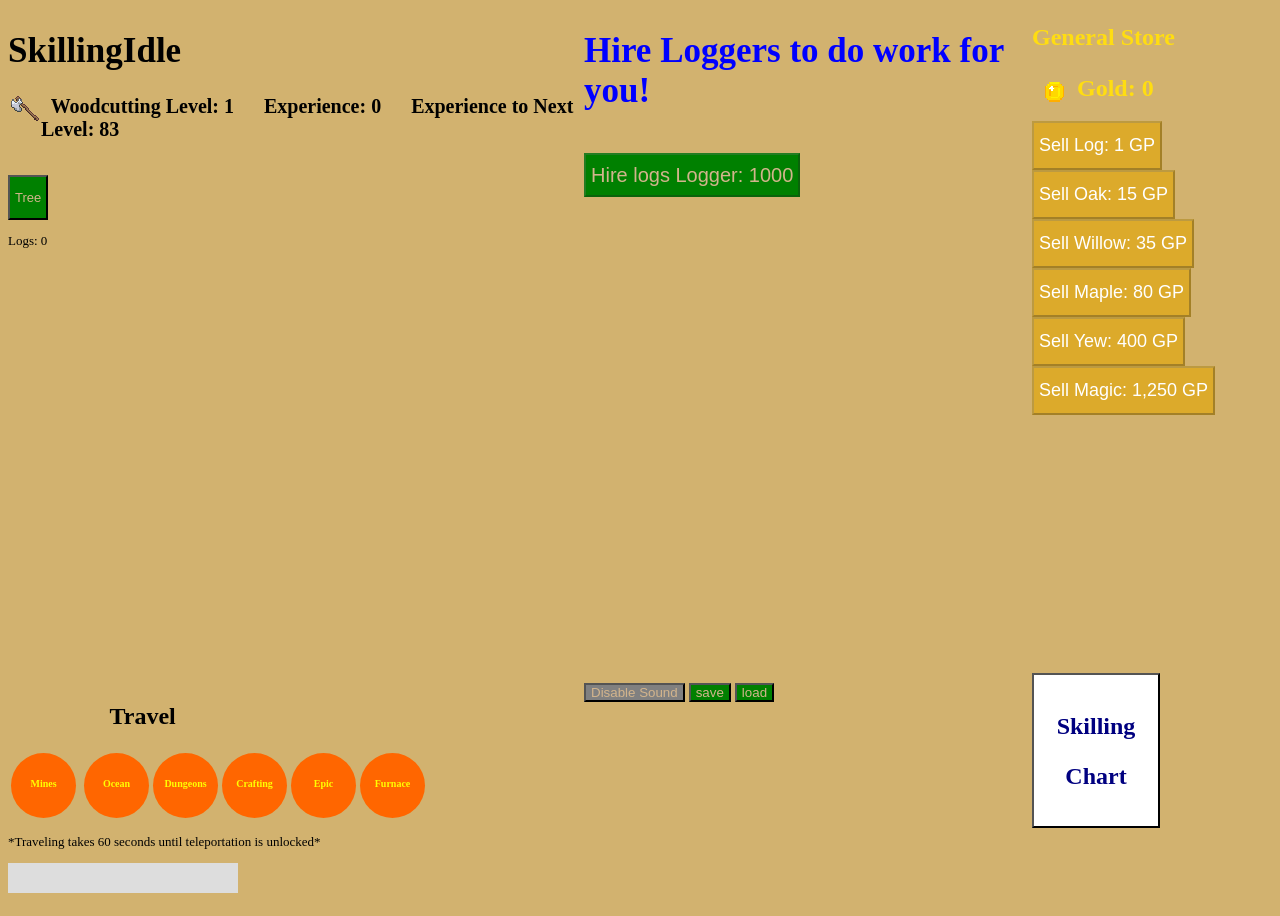
<file: index.html>
<!--Credit to "irmirx" on opengameart.org for coin-->
<!--Credit to "Fabzy" on opengameart.org for weapons/tools-->
<!--Credit to "Jagex" on Runescape.com for background music "Background"-->
<html>
<title>
SkillingIdle
</title>
<script type="text/javascript" src="main.js"></script>
<link rel="stylesheet" type="text/css" href="stylesheet.css" />

<body onload = "start()">
<canvas id="gameCanvas" style="display:none"></canvas>
	<div class="wrapperTop" style="display:block" id="Woodcutting">
		<div class="main-content">
			<h1>SkillingIdle</h1>
			<img src="assets/hatchet.png" style="float:left"/><h2><div id = "woodcutExp"></div></h2><br>
			<button id="treeButton" onclick="logIndex = 0; getLogs(logIndex);"><p>Tree</p></button>
			<p id = "logs">Logs: 0</p>
			<button id="oakButton" style="display:none" onclick="logIndex = 1; getLogs(logIndex);"><p>Oak</p></button>
			<p id = "oak" style="display:none"></p>
			<button id="willowButton" style="display:none" onclick="logIndex = 2; getLogs(logIndex);"><p>Willow</p></button>
			<p id = "willow" style="display:none"></p>
			<button id="mapleButton" style="display:none" onclick="logIndex = 3; getLogs(logIndex);"><p>Maple</p></button>
			<p id = "maple" style="display:none"></p>
			<button id="yewButton" style="display:none" onclick="logIndex = 4; getLogs(logIndex);"><p>Yew</p></button>
			<p id = "yew" style="display:none"></p>
			<button id="magicButton" style="display:none" onclick="logIndex = 5; getLogs(logIndex);"><p>Magic</p></button>
			<p id = "magicTree" style="display:none"></p>
		</div>
		<div class="aside">
			<h1 class = "customH2">Hire Loggers to do work for you!</h1>
			<br>
			<button class="button2 p2" id = "loggerButton" disabled="true" onclick="logIndex = 0; hireLogger(logIndex);"></button>
			<button class="button2 p2" id = "oakLoggerButton" style="display:none" onclick="logIndex = 1; hireLogger(logIndex);"></button>
			<button class="button2 p2" id = "willowLoggerButton" style="display:none" onclick="logIndex = 2; hireLogger(logIndex);"></button>
			<button class="button2 p2" id = "mapleLoggerButton" style="display:none" onclick="logIndex = 3; hireLogger(logIndex);"></button>
			<button class="button2 p2" id = "yewLoggerButton" style="display:none" onclick="logIndex = 4; hireLogger(logIndex);"></button>
			<button class="button2 p2" id = "magicLoggerButton" style="display:none" onclick="logIndex = 5; hireLogger(logIndex);"></button>
		</div>
		<div class="farther">
			<h1 class="customH3">General Store<h1>
			<div>
			<img src="assets/smallCoin.gif" style="float:left"/><h2 class="customH3" id = "golden"></h2>
			</div>
			<button class="button3 p3" id = "sellLogButton" disabled="true" onclick="logIndex = 0; sellLog(logIndex);">Sell Log: 1 GP</button>
			<br>
			<button class="button3 p3" id = "sellOakButton" disabled="true" onclick="logIndex = 1; sellLog(logIndex);">Sell Oak: 15 GP</button>
			<br>
			<button class="button3 p3" id = "sellWillowButton" disabled="true" onclick="logIndex = 2; sellLog(logIndex);">Sell Willow: 35 GP</button>
			<br>
			<button class="button3 p3" id = "sellMapleButton" disabled="true" onclick="logIndex = 3; sellLog(logIndex);">Sell Maple: 80 GP</button>
			<br>
			<button class="button3 p3" id = "sellYewButton" disabled="true" onclick="logIndex = 4; sellLog(logIndex);;">Sell Yew: 400 GP</button>
			<br>
			<button class="button3 p3" id = "sellMagicButton" disabled="true" onclick="logIndex = 5; sellLog(logIndex);;">Sell Magic: 1,250 GP</button>
		</div>
	</div>
	
	<div class="wrapperTop" style="display:none" id="Mining">
		<div class="main-content">
			<h1>SkillingIdle</h1>
			<img src="assets/pickaxe.png" style="float:left"/><h2><div id="miningExp"></div></h2><br>
			<button style="background-color:cyan; color:grey" id="copperButton" onclick="getOre(0);"><p>Copper</p></button>
			<p id="copper">Copper: 0</p>
			<button style="background-color:cyan; color:grey" id="tinButton" onclick="getOre(1);"><p>Tin</p></button>
			<p id="tin">Tin: 0</p>
			<button id="ironButton" style="display:none; background-color:cyan; color:grey" onclick="getOre(2);"><p>Iron</p></button>
			<p id = "iron" style="display:none"></p>
			<button id="coalButton" style="display:none; background-color:cyan; color:grey" onclick="getOre(3);"><p>Coal</p></button>
			<p id = "coal" style="display:none"></p>
			<button id="mithrilButton" style="display:none; background-color:cyan; color:grey" onclick="getOre(4);"><p>Mithril</p></button>
			<p id = "mithril" style="display:none"></p>
			<button id="adamantButton" style="display:none; background-color:cyan; color:grey" onclick="getOre(5);"><p>Adamantite</p></button>
			<p id = "adamant" style="display:none"></p>
			<button id="runeButton" style="display:none; background-color:cyan; color:grey" onclick="getOre(6);"><p>Runite</p></button>
			<p id = "rune" style="display:none"></p>
		</div>
		<div class="aside">
			<h1 class = "customH2">Hire Miners to do work for you!</h1>
			<br>
			<button class="button2 p2" id = "copperMinerButton" style="background-color: cyan" disabled="true" onclick="hireMiner(0);"></button><br>
			<button class="button2 p2" id = "tinMinerButton" style="background-color: cyan" disabled="true" onclick="hireMiner(1);"></button>
			<button class="button2 p2" id = "ironMinerButton" disabled="true" style="display:none; background-color: cyan" onclick="hireMiner(2);"></button>
			<button class="button2 p2" id = "coalMinerButton" disabled="true" style="display:none; background-color: cyan" onclick="hireMiner(3);"></button>
			<button class="button2 p2" id = "mithrilMinerButton" disabled="true" style="display:none; background-color: cyan" onclick="hireMiner(4);"></button>
			<button class="button2 p2" id = "adamantMinerButton" disabled="true" style="display:none; background-color: cyan" onclick="hireMiner(5);"></button>
			<button class="button2 p2" id = "runeMinerButton" disabled="true" style="display:none; background-color: cyan" onclick="hireMiner(6);"></button>
		</div>
		<div class="farther">
			<h1 class="customH3">General Store<h1>
			<div>
			<img src="assets/smallCoin.gif" style="float:left"/><h2 class="customH3" id = "golden2"></h2>
			</div>
			<button class="button3 p3" id = "sellCopperButton" disabled="true" onclick="sellOre(0);">Sell Copper: 1 GP</button>
			<br>
			<button class="button3 p3" id = "sellTinButton" disabled="true" onclick="sellOre(1);">Sell Tin: 1 GP</button>
			<br>
			<button class="button3 p3" id = "sellIronButton" disabled="true" onclick="sellOre(2);">Sell Iron: 20 GP</button>
			<br>
			<button class="button3 p3" id = "sellCoalButton" disabled="true" onclick="sellOre(3);">Sell Coal: 100 GP</button>
			<br>
			<button class="button3 p3" id = "sellMithrilButton" disabled="true" onclick="sellOre(4);">Sell Mithril: 550 GP</button>
			<br>
			<button class="button3 p3" id = "sellAdamantiteButton" disabled="true" onclick="sellOre(5);">Sell Adamantite: 1,450 GP</button>
			<br>
			<button class="button3 p3" id = "sellRuniteButton" disabled="true" onclick="sellOre(6);">Sell Runite: 12,000 GP</button>
		</div>
	</div>


	<div class="furnace; wrapperTop" style="display:none" id="Smelting">
		<div class="main-content">
			<h1>SkillingIdle</h1>
			<img src="assets/fishing_rod.png" style="float:left"/><h2><div id="smithingExp"></div></h2><br>
			<button style="background-color:grey; color:gold" id="bronzeBarButton" onclick="getBar(0);"><p>Bronze Bar</p></button>
			<p id="bronzeBar">Bronze Bar: 0</p>
			<button style="background-color:grey; color:gold; display:none" id="ironBarButton" onclick="getBar(1);"><p>Iron Bar</p></button>
			<p id="ironBar" style="display:none">Iron Bar: 0</p>
			<button style="background-color:grey; color:gold; display:none" id="steelBarButton" onclick="getBar(2);"><p>Steel Bar</p></button>
			<p id="steelBar" style="display:none">Steel Bar: 0</p>
			<button style="background-color:grey; color:gold; display:none" id="mithrilBarButton" onclick="getBar(3);"><p>Mithril Bar</p></button>
			<p id="mithrilBar" style="display:none">Mithril Bar: 0</p>
			<button style="background-color:grey; color:gold; display:none" id="adamantBarButton" onclick="getBar(4);"><p>Adamant Bar</p></button>
			<p id="adamantBar" style="display:none">Adamant Bar: 0</p>
			<button style="background-color:grey; color:gold; display:none" id="runeBarButton" onclick="getBar(5);"><p>Rune Bar</p></button>
			<p id="runeBar" style="display:none">Rune Bar: 0</p>
		</div>
		<div class="aside">
		</div>
		<div class="farther">
			<h1 class="customH3">General Store<h1>
			<div>
			<img src="assets/smallCoin.gif" style="float:left"/><h2 class="customH3" id = "golden4"></h2>
			</div>
			<button class="button3 p3" id = "sellBronzeBarButton" disabled="true" onclick="sellBar(0);">Sell Bronze Bar: 15 GP</button>
			<br>
			<button class="button3 p3" id = "sellIronBarButton" disabled="true" onclick="sellBar(1);">Sell Iron Bar: 150 GP</button>
			<br>
			<button class="button3 p3" id = "sellSteelBarButton" disabled="true" onclick="sellBar(2);">Sell Steel Bar: 400 GP</button>
			<br>
			<button class="button3 p3" id = "sellMithrilBarButton" disabled="true" onclick="sellBar(3);">Sell Mithril Bar: 1350 GP</button>
			<br>
			<button class="button3 p3" id = "sellAdamantBarButton" disabled="true" onclick="sellBar(4);">Sell Adamant Bar: 3500 GP</button>
			<br>
			<button class="button3 p3" id = "sellRuneBarButton" disabled="true" onclick="sellBar(5);">Sell Rune Bar: 11500 GP</button>
		</div>
	</div>

	<div class="wrapperTop" style="display:none" id="Fishing">
		<div class="main-content">
			<h1>SkillingIdle</h1>
			<img src="assets/fishing_rod.png" style="float:left"/><h2><div id="fishingExp"></div></h2><br>
			<button style="background-color:white; color:grey" id="shrimpButton" onclick="getShrimp();"><p>Shrimp</p></button>
			<p id="shrimp">Shrimp: 0</p>
			<button style="background-color:white; color:grey; display:none" id="troutButton" onclick="getTrout();"><p>Trout</p></button>
			<p id="trout" style="display:none"></p>
			<button style="background-color:white; color:grey; display:none" id="salmonButton" onclick="getSalmon();"><p>Salmon</p></button>
			<p id="salmon" style="display:none"></p>
			<button style="background-color:white; color:grey; display:none" id="tunaButton" onclick="getTuna();"><p>Tuna</p></button>
			<p id="tuna" style="display:none"></p>
			<button style="background-color:white; color:grey; display:none" id="lobsterButton" onclick="getLobster();"><p>Lobster</p></button>
			<p id="lobster" style="display:none"></p>
			<button style="background-color:white; color:grey; display:none" id="swordfishButton" onclick="getSwordfish();"><p>Swordfish</p></button>
			<p id="swordfish" style="display:none"></p>
			<button style="background-color:white; color:grey; display:none" id="sharkButton" onclick="getShark();"><p>Shark</p></button>
			<p id="shark" style="display:none"></p>
		</div>
		<div class="aside">
			<h1 class="customH2">Hire Fishermen to work for you!</h1>
			<br>
			<button class="button2 p2" id = "shrimpFishermanButton" style="background-color: white" disabled="true" onclick="hireShrimpFisherman();"></button>
			<button class="button2 p2" id = "troutFishermanButton" style="background-color: white; display:none" disabled="true" onclick="hireTroutFisherman();"></button>
			<button class="button2 p2" id = "salmonFishermanButton" style="background-color: white; display:none" disabled="true" onclick="hireSalmonFisherman();"></button>
			<button class="button2 p2" id = "tunaFishermanButton" style="background-color: white; display:none" disabled="true" onclick="hireTunaFisherman();"></button>
			<button class="button2 p2" id = "lobsterFishermanButton" style="background-color: white; display:none" disabled="true" onclick="hireLobsterFisherman();"></button>
			<button class="button2 p2" id = "swordfishFishermanButton" style="background-color: white; display:none" disabled="true" onclick="hireSwordfishFisherman();"></button>
			<button class="button2 p2" id = "sharkFishermanButton" style="background-color: white; display:none" disabled="true" onclick="hireSharkFisherman();"></button>
		</div>
		<div class="farther">
			<h1 class="customH3">General Store<h1>
			<div>
			<img src="assets/smallCoin.gif" style="float:left"/><h2 class="customH3" id="golden3"></h2>
			</div>
			<button class="button3 p3" id = "sellShrimpButton" disabled="true" onclick="sellShrimp();">Sell Shrimp: 1 GP</button>
			<br>
			<button class="button3 p3" id = "sellTroutButton" disabled="true" onclick="sellTrout();">Sell Trout: 10 GP</button>
			<br>
			<button class="button3 p3" id = "sellSalmonButton" disabled="true" onclick="sellSalmon();">Sell Salmon: 20 GP</button>
			<br>
			<button class="button3 p3" id = "sellTunaButton" disabled="true" onclick="sellTuna();">Sell Tuna: 70 GP</button>
			<br>
			<button class="button3 p3" id = "sellLobsterButton" disabled="true" onclick="sellLobster();">Sell Lobster: 120 GP</button>
			<br>
			<button class="button3 p3" id = "sellSwordfishButton" disabled="true" onclick="sellSwordfish();">Sell Swordfish: 280 GP</button>
			<br>
			<button class="button3 p3" id = "sellSharkButton" disabled="true" onclick="sellShark();">Sell Shark: 500 GP</button>
		</div>
	</div>
	
	<div class="wrapperTop" style="display:none" id="Combat">
		<div class="main-content">
			<h1>SkillingIdle</h1>
			<img src="assets/test.gif" style="float:left"/><h4><div id="combatExp" style="float:left"></div></h4><br><br>
			<h4 style="color: yellow; float:left" id="enemyHp"></h4><h4 style="color: blue" id="health"></h4>
			<h4><div id="attackExp"></div></h4>
			<button style="background-color: red; color: black" font="24px" id="attackButton" disabled="true" onclick="setAttack(); attackEnemy();"><p>Attack</p></button>
			<h4><div id="strengthExp"></div></h4>
			<button style="background-color: green; color: red" id="strengthButton" disabled="true" onclick="setStrength(); attackEnemy();"><p>Strength</p></button>
			<h4><div id="defenseExp"></div></h4>
			<button style="background-color: blue; color: white" id="defenseButton" disabled="true" onclick="setDefense(); attackEnemy();"><p>Defense</p></button>
			<h4><div id="magicExp"></div></h4>
			<button style="background-color: purple; color: white" font="24px" id="magicAttackButton" disabled="true"><p>Magic</p></button><br><br><br>
			<button style="background-color: brown; color: gold" font="24px" id="itemButton" disabled="true"><p>Use Item</p></button><br><br>
			<div id="enemyText"></div>
			<div id="combatText"></div>
		</div>
		<div class ="aside">
			<h1 class="customH2">Choose What you wish to fight!</h1>
			<br>
			<button class="button2 p2" id="goblinButton" style="background-color: black; color: white" onclick="fightGoblin()">Goblin</button><br>
			<button class="button2 p2" id="skeletonButton" style="background-color: black; color: white" onclick="fightSkeleton()">Skeleton</button><br>
			<button class="button2 p2" id="giantButton" style="background-color: black; color: white" onclick="fightGiant()">Giant</button><br>
			<button class="button2 p2" id="ghostButton" style="background-color: black; color: white" onclick="fightGhost()">Ghost</button><br>
			<button class="button2 p2" id="demonButton" style="background-color: black; color: white" onclick="fightDemon()">Demon</button><br>
			<button class="button2 p2" id="hellhoundButton" style="background-color: black; color: white" onclick="fightHellhound()">Hellhound</button><br>
			<button class="button2 p2" id="dragonButton" style="background-color: black; color: white" onclick="fightDragon()">Dragon</button><br>
		</div>
		<div class="farther">
			<h1 class="customH3">Magic Training<h1>
			<p id="swordEquipped">Sword: Nothing</p>
			<p id="shieldEquipped">Shield: Nothing</p>
			<p id="platebodyEquipped">Platebody: Nothing</p>
			<p id="platelegsEquipped">Platelegs: Nothing</p>
			<p id="amuletEquipped">Amulet: Nothing</p>
		</div>
	</div>
	
	<div class="wrapperCrafting" style="display:none" id="Crafting">
		<div class="main-content; width=100%">
			<h1>SkillingIdle</h1>
			<img src="assets/fishing_rod.png" style="float:left"/><h2><div id="craftingExp"></div></h2><br>
			
		</div>
		<div class="wrapperCrafts">
			<h4>&nbsp; Woodcutting Axes</h4>
			<button class="craftingButtons" id="BronzeAxe" onclick="smithAxe(this)"><p>Bronze Axe</p></button><br>
			<button class="craftingButtons" id="IronAxe" onclick="smithAxe(this)"><p>Iron Axe</p></button><br>
			<button class="craftingButtons" id="SteelAxe"onclick="smithAxe(this)"><p>Steel Axe</p></button><br>
			<button class="craftingButtons" id="MithrilAxe" onclick="smithAxe(this)"><p>Mithril Axe</p></button><br>
			<button class="craftingButtons" id="AdamantAxe" onclick="smithAxe(this)"><p>Adamant Axe</p></button><br>
			<button class="craftingButtons" id="RuneAxe" onclick="smithAxe(this)"><p>Rune Axe</p></button><br>
			<div id="AxeText"></div>
			<h4>&nbsp;&nbsp; Sapphire Jewlery</h4>
			<button class="craftingButtons" id="SapphireRing" onclick="craftSapphireJewlery(this)"><p>Sapphire Ring</p></button><br>
			<button class="craftingButtons" id="SapphireNecklace" onclick="craftSapphireJewlery(this)"><p>Sapphire Necklace</p></button><br>
			<button class="craftingButtons" id="SapphireAmulet" onclick="craftSapphireJewlery(this)"><p>Sapphire Amulet</p></button><br>
			<button class="craftingButtons" id="SapphireBracelet" onclick="craftSapphireJewlery(this)"><p>Sapphire Bracelet</p></button><br>
			<div id="SapphireJewleryText"></div>
		</div>
		<div class="wrapperCrafts">
			<h4>&nbsp;&nbsp; Mining Pickaxes</h4>
			<button class="craftingButtons"  id="BronzePickaxe" onclick="smithPickaxe(this)"><p>Bronze Pickaxe</p></button><br>
			<button class="craftingButtons"  id="IronPickaxe" onclick="smithPickaxe(this)"><p>Iron Pickaxe</p></button><br>
			<button class="craftingButtons"  id="SteelPickaxe" onclick="smithPickaxe(this)"><p>Steel Pickaxe</p></button><br>
			<button class="craftingButtons"  id="MithrilPickaxe" onclick="smithPickaxe(this)"><p>Mithril Pickaxe</p></button><br>
			<button class="craftingButtons"  id="AdamantPickaxe" onclick="smithPickaxe(this)"><p>Adamant Pickaxe</p></button><br>
			<button class="craftingButtons"  id="RunePickaxe" onclick="smithPickaxe(this)"><p>Rune Pickaxe</p></button><br>
			<div id="PickaxeText"></div>
			<h4>&nbsp;&nbsp; Emerald Jewlery</h4>
			<button class="craftingButtons"  id="EmeraldRing" onclick="craftEmeraldJewlery(this)"><p>Emerald Ring</p></button><br>
			<button class="craftingButtons"  id="EmeraldNecklace" onclick="craftEmeraldJewlery(this)"><p>Emerald Necklace</p></button><br>
			<button class="craftingButtons"  id="EmeraldAmulet" onclick="craftEmeraldJewlery(this)"><p>Emerald Amulet</p></button><br>
			<button class="craftingButtons"  id="EmeraldBracelet" onclick="craftEmeraldJewlery(this)"><p>Emerald Bracelet</p></button><br>
			<div id="EmeraldJewleryText"></div>
		</div>
		<div class="wrapperCrafts">
			<h4>&nbsp;&nbsp;&nbsp;&nbsp; Fishing Rods</h4>
			<button class="craftingButtons"  id="Net" onclick="craftFishingRod(this)"><p>Net</p></button><br>
			<button class="craftingButtons"  id="FishingRod" onclick="craftFishingRod(this)"><p>Fishing Rod</p></button><br>
			<button class="craftingButtons"  id="FlyFishingRod" onclick="craftFishingRod(this)"><p>Fly Fishing Rod</p></button><br>
			<button class="craftingButtons"  id="BigNet" onclick="craftFishingRod(this)"><p>Big Net</p></button><br>
			<button class="craftingButtons"  id="LobsterPot" onclick="craftFishingRod(this)"><p>Lobster Pot</p></button><br>
			<button class="craftingButtons"  id="Harpoon" onclick="craftFishingRod(this)"><p>Harpoon</p></button><br>
			<div id="FishingRodText"></div>
			<h4>&nbsp;&nbsp;&nbsp;&nbsp;&nbsp; Ruby Jewlery</h4>
			<button class="craftingButtons"  id="RubyRing" onclick="craftRubyJewlery(this)"><p>Ruby Ring</p></button><br>
			<button class="craftingButtons"  id="RubyNecklace" onclick="craftRubyJewlery(this)"><p>Ruby Necklace</p></button><br>
			<button class="craftingButtons"  id="RubyAmulet" onclick="craftRubyJewlery(this)"><p>Ruby Amulet</p></button><br>
			<button class="craftingButtons"  id="RubyBracelet" onclick="craftRubyJewlery(this)"><p>Ruby Bracelet</p></button><br>
			<div id="RubyJewleryText"></div>
		</div>
		<div class="wrapperCrafts">
			<h4>&nbsp;&nbsp;&nbsp;&nbsp;&nbsp;&nbsp;&nbsp;&nbsp;&nbsp;&nbsp; Swords</h4>
			<button class="craftingButtons"  id="BronzeSword" onclick="craftSword(this)"><p>Bronze Sword</p></button><br>
			<button class="craftingButtons"  id="IronSword" onclick="craftSword(this)"><p>Iron Sword</p></button><br>
			<button class="craftingButtons"  id="SteelSword" onclick="craftSword(this)"><p>Steel Sword</p></button><br>
			<button class="craftingButtons"  id="MithrilSword" onclick="craftSword(this)"><p>Mithril Sword</p></button><br>
			<button class="craftingButtons"  id="AdamantSword" onclick="craftSword(this)"><p>Adamant Sword</p></button><br>
			<button class="craftingButtons"  id="RuneSword" onclick="craftSword(this)"><p>Rune Sword</p></button><br>
			<div id="SwordText"></div>
			<h4>&nbsp;&nbsp; Diamond Jewlery</h4>
			<button class="craftingButtons"  id="DiamondRing" onclick="craftDiamondJewlery(this)"><p>Diamond Ring</p></button><br>
			<button class="craftingButtons"  id="DiamondNecklace" onclick="craftDiamondJewlery(this)"><p>Diamond Necklace</p></button><br>
			<button class="craftingButtons"  id="DiamondAmulet" onclick="craftDiamondJewlery(this)"><p>Diamond Amulet</p></button><br>
			<button class="craftingButtons"  id="DiamondBracelet" onclick="craftDiamondJewlery(this)"><p>Diamond Bracelet</p></button><br>
			<div id="DiamondJewleryText"></div>
		</div>
		<div class="wrapperCrafts">
			<h4>&nbsp;&nbsp;&nbsp;&nbsp;&nbsp;&nbsp;&nbsp;&nbsp; Scimitars</h4>
			<button class="craftingButtons"  id="BronzeScimitar" onclick="craftScimitar(this)"><p>Bronze Scimitar</p></button><br>
			<button class="craftingButtons"  id="IronScimitar" onclick="craftScimitar(this)"><p>Iron Scimitar</p></button><br>
			<button class="craftingButtons"  id="SteelScimitar" onclick="craftScimitar(this)"><p>Steel Scimitar</p></button><br>
			<button class="craftingButtons"  id="MithrilScimitar" onclick="craftScimitar(this)"><p>Mithril Scimitar</p></button><br>
			<button class="craftingButtons"  id="AdamantScimitar" onclick="craftScimitar(this)"><p>Adamant Scimitar</p></button><br>
			<button class="craftingButtons"  id="RuneScimitar" onclick="craftScimitar(this)"><p>Rune Scimitar</p></button><br>
			<div id="ScimitarText"></div>
			<h4>Dragonstone Jewlery</h4>
			<button class="craftingButtons"  id="DragonstoneRing" onclick="craftDragonstoneJewlery(this)"><p>Dragonstone Ring</p></button><br>
			<button class="craftingButtons"  id="DragonstoneNecklace" onclick="craftDragonstoneJewlery(this)"><p>Dragonstone Necklace</p></button><br>
			<button class="craftingButtons"  id="DragonstoneAmulet" onclick="craftDragonstoneJewlery(this)"><p>Dragonstone Amulet</p></button><br>
			<button class="craftingButtons"  id="DragonstoneBracelet" onclick="craftDragonstoneJewlery(this)"><p>Dragonstone Bracelet</p></button><br>
			<div id="DragonstoneJewleryText"></div>
		</div>
		<div class="wrapperCrafts">
			<h4>&nbsp;&nbsp;&nbsp;&nbsp;&nbsp; Two-Handed</h4>
			<button class="craftingButtons"  id="Bronze2h" onclick="craftTwoHanded(this)"><p>Bronze 2h-Sword</p></button><br>
			<button class="craftingButtons"  id="Iron2h" onclick="craftTwoHanded(this)"><p>Iron 2h-Sword</p></button><br>
			<button class="craftingButtons"  id="Steel2h" onclick="craftTwoHanded(this)"><p>Steel 2h-Sword</p></button><br>
			<button class="craftingButtons"  id="Mithril2h" onclick="craftTwoHanded(this)"><p>Mithril 2h-Sword</p></button><br>
			<button class="craftingButtons"  id="Adamant2h" onclick="craftTwoHanded(this)"><p>Adamant 2h-Sword</p></button><br>
			<button class="craftingButtons"  id="Rune2h" onclick="craftTwoHanded(this)"><p>Rune 2h-Sword</p></button><br>
			<div id="TwoHandedText"></div>
			<h4>&nbsp;&nbsp;&nbsp;&nbsp;&nbsp; Onyx Jewlery</h4>
			<button class="craftingButtons"  id="OnyxRing" onclick="craftOnyxJewlery(this)"><p>Onyx Ring</p></button><br>
			<button class="craftingButtons"  id="OnyxNecklace" onclick="craftOnyxJewlery(this)"><p>Onyx Necklace</p></button><br>
			<button class="craftingButtons"  id="OnyxAmulet" onclick="craftOnyxJewlery(this)"><p>Onyx Amulet</p></button><br>
			<button class="craftingButtons"  id="OnyxBracelet" onclick="craftOnyxJewlery(this)"><p>Onyx Bracelet</p></button><br>
			<div id="OnyxJewleryText"></div>
		</div>
		<div class="wrapperCrafts">
			<h4>&nbsp;&nbsp;&nbsp;&nbsp;&nbsp;&nbsp;&nbsp;&nbsp;&nbsp; Helmets</h4>
			<button class="craftingButtons"  id="BronzeHelmet" onclick="craftHelmet(this)"><p>Bronze Helmet</p></button><br>
			<button class="craftingButtons"  id="IronHelmet" onclick="craftHelmet(this)"><p>Iron Helmet</p></button><br>
			<button class="craftingButtons"  id="SteelHelmet" onclick="craftHelmet(this)"><p>Steel Helmet</p></button><br>
			<button class="craftingButtons"  id="MithrilHelmet" onclick="craftHelmet(this)"><p>Mithril Helmet</p></button><br>
			<button class="craftingButtons"  id="AdamantHelmet" onclick="craftHelmet(this)"><p>Adamant Helmet</p></button><br>
			<button class="craftingButtons"  id="RuneHelmet" onclick="craftHelmet(this)"><p>Rune Helmet</p></button><br>
			<div id="HelmetText"></div>
			<h4>&nbsp;&nbsp; Zenyte Jewlery</h4>
			<button class="craftingButtons"  id="ZenyteRing" onclick="craftZenyteJewlery(this)"><p>Zenyte Ring</p></button><br>
			<button class="craftingButtons"  id="ZenyteNecklace" onclick="craftZenyteJewlery(this)"><p>Zenyte Necklace</p></button><br>
			<button class="craftingButtons"  id="ZenyteAmulet" onclick="craftZenyteJewlery(this)"><p>Zenyte Amulet</p></button><br>
			<button class="craftingButtons"  id="ZenyteBracelet" onclick="craftZenyteJewlery(this)"><p>Zenyte Bracelet</p></button><br>
			<div id="ZenyteJewleryText"></div>
		</div>
		<div class="wrapperCrafts">
			<h4>&nbsp;&nbsp;&nbsp;&nbsp;&nbsp;&nbsp;&nbsp;&nbsp; Platebody</h4>
			<button class="craftingButtons"  id="BronzePlatebody" onclick="craftPlatebody(this)"><p>Bronze Platebody</p></button><br>
			<button class="craftingButtons"  id="IronPlatebody" onclick="craftPlatebody(this)"><p>Iron Platebody</p></button><br>
			<button class="craftingButtons"  id="SteelPlatebody" onclick="craftPlatebody(this)"><p>Steel Platebody</p></button><br>
			<button class="craftingButtons"  id="MithrilPlatebody" onclick="craftPlatebody(this)"><p>Mithril Platebody</p></button><br>
			<button class="craftingButtons"  id="AdamantPlatebody" onclick="craftPlatebody(this)"><p>Adamant Platebody</p></button><br>
			<button class="craftingButtons"  id="RunePlatebody" onclick="craftPlatebody(this)"><p>Rune Platebody</p></button><br>
			<div id="PlatebodyText"></div>
		</div>
		<div class="wrapperCrafts">
			<h4>&nbsp;&nbsp;&nbsp;&nbsp;&nbsp;&nbsp;&nbsp;&nbsp; Platelegs</h4>
			<button class="craftingButtons"  id="BronzePlatelegs" onclick="craftPlateleg(this)"><p>Bronze Platelegs</p></button><br>
			<button class="craftingButtons"  id="IronPlatelegs" onclick="craftPlateleg(this)"><p>Iron Platelegs</p></button><br>
			<button class="craftingButtons"  id="SteelPlatebody" onclick="craftPlateleg(this)"><p>Steel Platelegs</p></button><br>
			<button class="craftingButtons"  id="MithrilPlatebody" onclick="craftPlateleg(this)"><p>Mithril Platelegs</p></button><br>
			<button class="craftingButtons"  id="AdamantPlatebody" onclick="craftPlateleg(this)"><p>Adamant Platelegs</p></button><br>
			<button class="craftingButtons"  id="RunePlatebody" onclick="craftPlateleg(this)"><p>Rune Platelegs</p></button><br>
			<div id="PlatelegText"></div>
		</div>
	</div>
	
	<div class="wrapperTop" style="display:none" id="Bosses">
		<div class="main-content">
			<h1>SkillingIdle</h1>
			<h2>Be careful these enemies are tough!</h2>
			<br>
			<button class="round-button-boss roundButtonBoss" id="darkMageButton" onclick="fightDarkMage()"><p>Dark Mage</p></button><br>
		</div>
		<div class ="aside">
			
		</div>
		<div class="farther">
			<p id="swordEquipped">Sword: Nothing</p>
			<p id="shieldEquipped">Shield: Nothing</p>
			<p id="platebodyEquipped">Platebody: Nothing</p>
			<p id="platelegsEquipped">Platelegs: Nothing</p>
			<p id="amuletEquipped">Amulet: Nothing</p>
		</div>
	</div>
	
	<div class="wrapperBottom" id="bottom">
		<div class="map">
			<h1 class="h1Bottom"><font size="5">&nbsp;&nbsp;&nbsp;&nbsp;&nbsp;&nbsp;&nbsp;&nbsp;&nbsp;&nbsp;&nbsp;&nbsp;&nbsp;&nbsp;&nbsp;&nbsp;&nbsp;Travel</font></h1>
			<table>
				<tr>
					<th><button class="round-button-circle roundButton" id="mines" onclick="move(); setTimeout(travelMines, 5000)"><p>Mines</p></button></th>
					<th><button class="round-button-circle roundButton" id="forest" style="display:none" onclick="move(); setTimeout(travelForest, 5000)"><p>Forest</p></button></th>
					<th><button class="round-button-circle roundButton" id="ocean" onclick="move(); setTimeout(travelOcean, 5000)"><p>Ocean</p></button></th>
					<th><button class="round-button-circle roundButton" id="dungeon" onclick="move(); setTimeout(travelDungeon, 5000)"><p>Dungeons</p></button></th>
					<th><button class="round-button-circle roundButton" id="craft" onclick="move(); setTimeout(travelCraft, 5000)"><p>Crafting</p></button></th>
					<th><button class="round-button-circle roundButton" id="epic" onclick="move(); setTimeout(travelEpic, 5000)"><p>Epic</p></button></th>
					<th><button class="round-button-circle roundButton" id="furnace" onclick="move(); setTimeout(travelFurnace, 5000)"><p>Furnace</p></button></th>
				</tr>
			</table>
			<p>*Traveling takes 60 seconds until teleportation is unlocked*</p>
			<div id="myProgress">
			  <div id="myBar">
				<div id="label"></div>
			  </div>
			</div>
		</div>
		<div class="inventory">
			<button style="background-color:grey" id = "settings" onclick="changeSound();">Disable Sound</button>
			<button onclick="save();">save</button>
			<button onclick="load();">load</button>
		</div>
		<div class="bank">
			<button class="levelChart" id="skillingButton" style="background-color: white" onclick="loadLevelChart();">Skilling Chart</button>
		</div>
	</div>
	
	<div class="wrapperTop" style="display:none" id="skillChart">
		<div class="wrapperCrafts">
			<h4>Woodcutting</h4>
			<p>1: Logs</p>
			<p>15: Oak Logs<p>
			<p>30: Willow Logs<p>
			<p>45: Maple Logs<p>
			<p>60: Yew Logs<p>
			<p>75: Magic Logs<p>
		</div>
		<div class="wrapperCrafts">
			<h4>Mining</h4>
			<p>1: Copper Ore</p>
			<p>1: Tin Ore</p>
			<p>15: Iron Ore</p>
			<p>30: Coal</p>
			<p>55: Mithril Ore</p>
			<p>70: Adamantite Ore</p>
			<p>85: Runite Ore</p>
		</div>
		<div class="wrapperCrafts">
			<h4>Fishing</h4>
			<p>1: Shrimp</p>
			<p>15: Trout</p>
			<p>20: Salmon</p>
			<p>30: Tuna</p>
			<p>40: Lobster</p>
			<p>55: Swordfish</p>
			<p>76: Shark</p>
		</div>
		<div class="wrapperCrafts">
			<h4>Crafting</h4>
			<p>1: Bronze Items</p>
			<p>1: Fishing Gear</p>
			<p>10: Sapphire Jewlery</p>
			<p>15: Iron Items</p>
			<p>20: Emerald Jewlery</p>
			<p>30: Steel Items</p>
			<p>40: Ruby Jewlery</p>
			<p>50: Diamond Jewlery</p>
			<p>55: Mithril Items</p>
			<p>60: Dragonstone Jewlery</p>
			<p>70: Adamant Items</p>
			<p>80: Onyx Jewlery</p>
			<p>85: Rune Items</p>
			<p>90: Zenyte Jewlery</p>
		</div>
			<br><br><br><br><br><br>
			<div id="attack"></div>
			<div id="defense"></div>
			<div id="magic"></div>
			<div id="accuracy"></div>
			<div id="speed"></div>
			<br><br><br><br><br><br><br><br><br><br><br>
	</div>
	<div class="wrapperBottom" style="display:none" id="skillChart2">
		<span>&nbsp;&nbsp;&nbsp;&nbsp;&nbsp;&nbsp;&nbsp;&nbsp;&nbsp;&nbsp;&nbsp;&nbsp;&nbsp;&nbsp;&nbsp;&nbsp;&nbsp;&nbsp;&nbsp;&nbsp;&nbsp;&nbsp;&nbsp;&nbsp;&nbsp;&nbsp;&nbsp;&nbsp;&nbsp;&nbsp;&nbsp;&nbsp;&nbsp;&nbsp;&nbsp;&nbsp;&nbsp;&nbsp;&nbsp;&nbsp;&nbsp;&nbsp;&nbsp;&nbsp;&nbsp;&nbsp;&nbsp;&nbsp;&nbsp;&nbsp;&nbsp;&nbsp;&nbsp;&nbsp;&nbsp;&nbsp;&nbsp;&nbsp;&nbsp;&nbsp;&nbsp;&nbsp;&nbsp;&nbsp;&nbsp;&nbsp;&nbsp;&nbsp;&nbsp;&nbsp;&nbsp;&nbsp;&nbsp;&nbsp;&nbsp;&nbsp;&nbsp;&nbsp;&nbsp;&nbsp;&nbsp;&nbsp;&nbsp;&nbsp;&nbsp;&nbsp;&nbsp;&nbsp;&nbsp;&nbsp;&nbsp;&nbsp;&nbsp;&nbsp;&nbsp;&nbsp;&nbsp;&nbsp;&nbsp;&nbsp;&nbsp;&nbsp;&nbsp;&nbsp;&nbsp;&nbsp;&nbsp;&nbsp;&nbsp;&nbsp;&nbsp;&nbsp;&nbsp;&nbsp;&nbsp;&nbsp;&nbsp;&nbsp;&nbsp;&nbsp;&nbsp;&nbsp;&nbsp;&nbsp;&nbsp;&nbsp;&nbsp;&nbsp;&nbsp;&nbsp;&nbsp;&nbsp;&nbsp;&nbsp;&nbsp;&nbsp;&nbsp;&nbsp;&nbsp;&nbsp;&nbsp;&nbsp;&nbsp;&nbsp;&nbsp;&nbsp;&nbsp;&nbsp;&nbsp;&nbsp;&nbsp;&nbsp;&nbsp;&nbsp;&nbsp;&nbsp;&nbsp;&nbsp;&nbsp;&nbsp;&nbsp;&nbsp;&nbsp;&nbsp;&nbsp;&nbsp;&nbsp;&nbsp;&nbsp;&nbsp;&nbsp;&nbsp;&nbsp;&nbsp;&nbsp;&nbsp;&nbsp;&nbsp;&nbsp;&nbsp;&nbsp;&nbsp;&nbsp;&nbsp;&nbsp;&nbsp;&nbsp;&nbsp;&nbsp;&nbsp;&nbsp;&nbsp;&nbsp;&nbsp;&nbsp;&nbsp;&nbsp;&nbsp;&nbsp;&nbsp;&nbsp;&nbsp;&nbsp;&nbsp;&nbsp;&nbsp;&nbsp;&nbsp;&nbsp;&nbsp;</span>
		<button onclick="backToGame()">Return to game</button>
	</div>
	<div id="death">
		<h1 style="color: white">Skilling Idle</h1>
		<h2 style="color: white">You died...</h1>
		<p style="color: white" id="loss"></p>
		<h2 style="color: white">Returning to forest...</h2>
	</div>
</body>
</html>
</file>
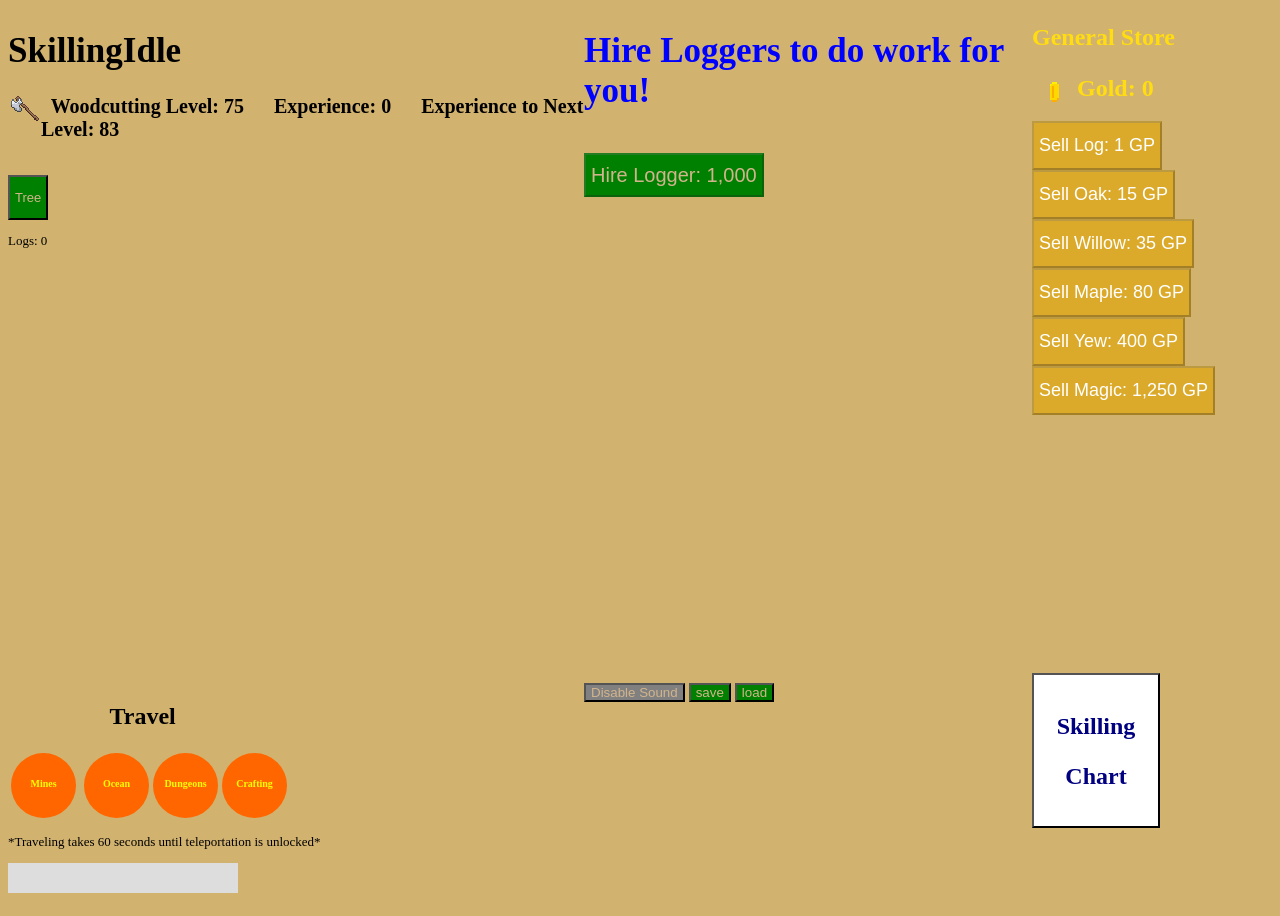
<file: SkillingIdle.html>
<!--Credit to "irmirx" on opengameart.org for coin-->
<!--Credit to "Fabzy" on opengameart.org for weapons/tools-->
<!--Credit to "Jagex" on Runescape.com for background music "Background"-->
<html>
<title>
SkillingIdle
</title>
<style>
p{
	font-size: 13px;
}
.p2{
	font-size: 20px;
	line-height: 2;
}
.p3{
	font-size: 18px;
	line-height: 2.5;
}
h1{
	font-size: 35px;
}
.h1Bottom{
	font-size: 30px;
}
h2{
	font-size: 20px;
}
.customH2{
	color: blue;
}
.customH3{
	font-size: 24px;
	color: #FFDD11;
}
table{
	font-size: 30px;
	border-collapse: separate;
	empty-cells: show;
}
button{
	background-color: green;
	color: tan;
	padding: 0px 5px;
}
.button2{
	background-color: green;
	color: tan;
	padding: 0px 5px;
}
.button3{
	background-color: #DCAA2B;
	color: white;
	padding: 0px 5px;
}
.craftingButtons{
	background-color: white;
	width: 150;
	color: brown;
	padding: 0px 5px;
}
.roundButton{
	width: 8%;
}
.round-button-circle{
	width: 65;
	height: 0;
	padding-bottom: 100%;
	border-radius: 50%;
	border: 1px;
	overflow: hidden;
	background: #FF6600;
}
.roundButton p {
    display: inline;
	float:left;
	width: 100%;
	padding-top:50%;
    padding-bottom:50%;
	line-height:1em;
	margin-top: -.2em;
    
	text-align:center;
	color: yellow;
    font-family:Verdana;
    font-size: 10px;
    font-weight:bold;
    text-decoration:none;
}
.round-button-circle:hover {
	background:#30588e;
}
body{
	background-color: #D2B26F;
	background-repeat: no repeat;
	background-size: cover;
	width: 100%;
    height: 100%;
}
.main-content{
	height:75%;
    width: 45%;
    float: left;
}
.aside{
	height: 75%;
    width: 35%;
    float: left;
}
.farther{
	height: 75%;
	width: 20%;
    float: left; 
}
.wrapperTop, html, body{
    top: 78%;
}
.map{
	width: 45%;
	float: left;
}
.inventory{
	width: 35%;
	float: left;
}
.bank{
	width: 20%;
	float: left;
}
.wrapperBottom, html, body{
	top: 0;
}
.wrapperCrafts{
	height: 65%;
	width: 10%;
	float: left;
}
.wrapperCrafting, html, body{
	top: 10%;
	width: 100%;
}
.levelChart{
	width: 50%;
	padding-top:10%;
	padding-bottom:10%;
	line-height: 50px;
	margin-top: -10px;
	
	text-align: center;
	color: navy;
	font-family: Verdana;
	font-size: 24px;
	font-weight:bold;
	text-decoration:none;
}
#myProgress {
  position: relative;
  width: 40%;
  height: 30px;
  background-color: #ddd;
}

#myBar {
  position: absolute;
  width: 0%;
  height: 100%;
  background-color: #4CAF50;
}
#label {
  text-align: center;
  line-height: 30px;
  color: white;
}
</style>
<body onload = "start()">
<script>
	var soundWood = new Audio("ChoppingWood2.mp3");
	soundWood.volume = .56;
	var backgroundSound = new Audio("Background.mp3");
	backgroundSound.loop = true;
	backgroundSound.volume = .58;
	backgroundSound.play();
	
	soundWood.loop = true;
	var totalGold = 0;
	
	var woodcuttingLevel = 75;
	var totalWoodcuttingExp = 0;
	var nextWoodcuttingLevel = 83;
	var remainingWoodcutLevelExp = 83;
	
	var miningLevel = 70;
	var totalMiningExp = 0;
	var nextMiningLevel = 83;
	var remainingMiningLevelExp = 83;
	
	var fishingLevel = 96;
	var totalFishingExp = 0;
	var nextFishingLevel = 83;
	var remainingFishingLevelExp = 83;
	
	var craftingLevel = 40;
	var totalCraftingExp = 0;
	var nextCraftingLevel = 83;
	var remainingCraftingLevelExp = 83;
	
	//Woodcut
	var totalLogs = 0;
	var totalOak = 0;
	var totalWillow = 0;
	var totalMaple = 0;
	var totalYew = 0;
	var totalMagic = 0;
	
	var normalTree = 25;
	var oakTree = 37.5;
	var willowTree = 67.5;
	var mapleTree = 90;
	var yewTree = 175;
	var magicTree = 250;
	var prestige = 0;
	
	var logVal = 1;
	var oakLogVal = 15;
	var willowLogVal = 35;
	var mapleLogVal = 80;
	var yewLogVal = 400;
	var magicLogVal = 1250;
	
	var logDelay;
	var oakDelay;
	var willowDelay;
	var mapleDelay;
	var yewDelay;
	var magicDelay;
	
	var loggerHired = false;
	var oakLoggerHired = false;
	var willowLoggerHired = false;
	var mapleLoggerHired = false;
	var yewLoggerHired = false;
	var magicLoggerHired = false;
	
	var loggerVal = 1000;
	var oakLoggerVal = 15000;
	var willowLoggerVal = 40000;
	var mapleLoggerVal = 160000;
	var yewLoggerVal = 450000;
	var magicLoggerVal = 800000;
	
	var numLoggers = 0;
	var numOakLoggers = 0;
	var numWillowLoggers = 0;
	var numMapleLoggers = 0;
	var numYewLoggers = 0;
	var numMagicLoggers = 0;
	
	//Mining
	var totalCopper = 0;
	var totalTin = 0;
	var totalIron = 0;
	var totalCoal = 0;
	var totalMithril = 0;
	var totalAdamantite = 0;
	var totalRunite = 0;
	
	var copperOre = 17.5;
	var tinOre = 17.5;
	var ironOre = 35;
	var coalOre = 50;
	var mithrilOre = 65;
	var adamantiteOre = 95;
	var runiteOre = 150;
	
	var sapphire = 0;
	var emerald = 0;
	var ruby = 0;
	var diamond = 0;
	var dragonstone = 0;
	var onyx = 0;
	var zenyte = 0;
	
	var copperVal = 1;
	var tinVal = 1;
	var ironVal = 20;
	var coalVal = 100;
	var mithrilVal = 550;
	var adamantiteVal = 1450;
	var runiteVal = 12000;
	
	var copperDelay;
	var tinDelay;
	var ironDelay;
	var coalDelay;
	var mithrilDelay;
	var adamantiteDelay;
	var runiteDelay;
	
	var copperMinerHired = false;
	var tinMinerHired = false;
	var ironMinerHired = false;
	var coalMinerHired = false;
	var mithrilMinerHired = false;
	var adamantiteMinerHired = false;
	var runiteMinerHired = false;
	
	var copperMinerVal = 1500;
	var tinMinerVal = 1500;
	var ironMinerVal = 50000;
	var coalMinerVal = 100000;
	var mithrilMinerVal = 250000;
	var adamantiteMinerVal = 500000;
	var runiteMinerVal = 1000000;
	
	var numCopperMiners = 0;
	var numTinMiners = 0;
	var numIronMiners = 0;
	var numCoalMiners = 0;
	var numMithrilMiners = 0;
	var numAdamantiteMiners = 0;
	var numRuniteMiners = 0;
	
	//Fishing
	var totalShrimp = 0;
	var totalTrout = 0;
	var totalSalmon = 0;
	var totalTuna = 0;
	var totalLobster = 0;
	var totalSwordfish = 0;
	var totalShark = 0;
	
	var shrimp = 10;
	var trout = 25;
	var salmon = 40;
	var tuna = 50;
	var lobster = 90;
	var swordfish = 120;
	var shark = 250;
	
	var shrimpVal = 1;
	var troutVal = 10;
	var salmonVal = 20;
	var tunaVal = 70;
	var lobsterVal = 120;
	var swordfishVal = 280;
	var sharkVal = 500;
	
	var shrimpDelay;
	var troutDelay;
	var salmonDelay;
	var tunaDelay;
	var lobsterDelay;
	var swordfishDelay;
	var sharkDelay;
	
	var shrimpFishermanVal = 500;
	var troutFishermanVal = 15000;
	var salmonFishermanVal = 60000;
	var tunaFishermanVal = 95000;
	var lobsterFishermanVal = 225000;
	var swordfishFishermanVal = 600000;
	var sharkFishermanVal = 1000000;
	
	var shrimpFishermanHired = false;
	var troutFishermanHired = false;
	var salmonFishermanHired = false;
	var tunaFishermanHired = false;
	var lobsterFishermanHired = false;
	var swordfishFishermanHired = false;
	var sharkFishermanHired = false;
	
	var numShrimpFisherman = 0;
	var numTroutFisherman = 0;
	var numSalmonFisherman = 0;
	var numTunaFisherman = 0;
	var numLobsterFisherman = 0;
	var numSwordfishFisherman = 0;
	var numSharkFisherman = 0;
	
	//Crafting
	var stick = 1;
	var woodenAxe = 0;
	var bronzeAxe = 0;
	var ironAxe = 0;
	var steelAxe = 0;
	var mithrilAxe = 0;
	var adamantiteAxe = 0;
	var runiteAxe = 0;
	
	var woodenPickaxe = 0;
	var bronzePickaxe = 0;
	var ironPickaxe = 0;
	var steelPickaxe = 0;
	var mithrilPickaxe = 0;
	var adamantitePickaxe = 0;
	var runitePickaxe = 0;
	
	var woodenSword = 0;
	var bronzeSword = 0;
	var ironSword = 0;
	var steelSword = 0;
	var mithrilSword = 0;
	var adamantiteSword = 0;
	var runiteSword = 0;
	
	var woodenHelmet = 0;
	var bronzeHelmet = 0;
	var ironHelmet = 0;
	var steelHelmet = 0;
	var mithrilHelmet = 0;
	var adamantiteHelmet = 0;
	var runiteHelmet = 0;
	
	var woodenChestplate = 0;
	var bronzeChestplate = 0;
	var ironChestplate = 0;
	var steelChestplate = 0;
	var mithrilChestplate = 0;
	var adamantiteChestplate = 0;
	var runiteChestplate = 0;
	
	var woodenPlatelegs = 0;
	var bronzePlatelegs = 0;
	var ironPlatelegs = 0;
	var steelPlatelegs = 0;
	var mithrilPlatelegs = 0;
	var adamantitePlatelegs = 0;
	var runitePlatelegs = 0;
	
	var sapphireAmulet = 0;
	var emeraldAmulet = 0;
	var rubyAmulet = 0;
	var diamondAmulet = 0;
	var dragonstoneAmulet = 0;
	var onyxAmulet = 0;
	var zenyteAmulet = 0;
	
	var woodenHarpoon = 0;
	var bronzeHarpoon = 0;
	var ironHarpoon = 0;
	var steelHarpoon = 0;
	var mithrilHarpoon = 0;
	var adamantiteHarpoon = 0;
	var runiteHarpoon = 0;
	
	//Combat
	var hpLevel = 10;
	var totalHpExp = 1184;
	var nextHpLevel = 211 + totalHpExp;
	var remainingHpLevelExp = 211;
	
	var attackLevel = 1;
	var totalAttackExp = 0;
	var nextAttackLevel = 83;
	var remainingAttackLevelExp = 83;
	
	var defenseLevel = 1;
	var totalDefenseExp = 0;
	var nextDefenseLevel = 83;
	var remainingDefenseLevelExp = 83;
	
	var strengthLevel = 1;
	var totalStrengthExp = 0;
	var nextStrengthLevel = 83;
	var remainingStrengthLevelExp = 83;
	
	var magicLevel = 1;
	var totalMagicExp = 0;
	var nextMagicLevel = 83;
	var remainingMagicLevelExp = 83;
	
	var combatLevel = 3;
	var combinedCombatLevels = 14;
	var health = 10;
	var defensePower = 1;
	var attackPower = 1;
	var magicPower = 1;
	var accuracy = 1;
	var speed = 1;
	
	var enemy = 0;
	var enemyHp = 5;
	var fightExp;
	var attackStyle = 0;
	var hit = 0;
	
	var demonicRing = 0;
	var draconicVisage = 0;
	
	var moving = false;
	var roll;
	
	var count = 0;
	var placeImIn = 1;
	
	var combatArea = "none";
	var fishingArea = "none";
	var miningArea = "none";
	var craftingArea = "none";
	var woodcuttingArea = "block";
	
	var logIndex;
	
	function start(){
		updatePrice();
		document.getElementById("Woodcutting").style.display = "block"
		document.getElementById("Mining").style.display = "none"
		document.getElementById("Fishing").style.display = "none"
		document.getElementById("Combat").style.display = "none"
		document.getElementById("death").style.display = "none";
		document.getElementById("golden").innerHTML = "Gold: " + totalGold.toLocaleString();
		document.getElementById("golden2").innerHTML = "Gold: " + totalGold.toLocaleString();
		document.getElementById("golden3").innerHTML = "Gold: " + totalGold.toLocaleString();
		document.getElementById("woodcutExp").innerHTML = '&nbsp&nbsp' + "Woodcutting Level: " + woodcuttingLevel + '\xa0\xa0\xa0\xa0\xa0\xa0' + "Experience: " + totalWoodcuttingExp.toLocaleString() + '\xa0\xa0\xa0\xa0\xa0\xa0' + "Experience to Next Level: " + remainingWoodcutLevelExp.toLocaleString();
		document.getElementById("miningExp").innerHTML = '&nbsp&nbsp' + "Mining Level: " + miningLevel + '\xa0\xa0\xa0\xa0\xa0\xa0' + "Experience: " + totalMiningExp.toLocaleString() + '\xa0\xa0\xa0\xa0\xa0\xa0' + "Experience to Next Level: " + remainingMiningLevelExp.toLocaleString();
		document.getElementById("fishingExp").innerHTML = '&nbsp&nbsp' + "Fishing Level: " + fishingLevel + '\xa0\xa0\xa0\xa0\xa0\xa0' + "Experience: " + totalFishingExp.toLocaleString() + '\xa0\xa0\xa0\xa0\xa0\xa0' + "Experience to Next Level: " + remainingFishingLevelExp.toLocaleString();
		document.getElementById("combatExp").innerHTML = '&nbsp&nbsp' + "Combat Level: " + combatLevel + '\xa0\xa0\xa0' + "Hitpoints Level: " + hpLevel + '\xa0\xa0\xa0\xa0\xa0' + "Experience: " + totalHpExp.toLocaleString() + '\xa0\xa0\xa0\xa0\xa0' + "Experience to Next Level: " + remainingHpLevelExp.toLocaleString();
		document.getElementById("craftingExp").innerHTML = '&nbsp&nbsp' + "Crafting Level: " + craftingLevel + '\xa0\xa0\xa0\xa0\xa0\xa0' + "Experience: " + totalCraftingExp.toLocaleString() + '\xa0\xa0\xa0\xa0\xa0\xa0' + "Experience to Next Level: " + remainingCraftingLevelExp.toLocaleString();
		updateCombat();
	}
	
	function update(){
		remainingWoodcutLevelExp = nextWoodcuttingLevel - totalWoodcuttingExp;
		remainingMiningLevelExp = nextMiningLevel - totalMiningExp;
		remainingFishingLevelExp = nextFishingLevel - totalFishingExp;
		levelUp();
		updateWoodcutButtons();
		updateMiningButtons();
		updateFishingButtons();
		updateLogs();
		updateOres();
		updateFish();
		updateCombat();
		document.getElementById("golden").innerHTML = "Gold: " + totalGold.toLocaleString();
		document.getElementById("golden2").innerHTML = "Gold: " + totalGold.toLocaleString();
		document.getElementById("golden3").innerHTML = "Gold: " + totalGold.toLocaleString();
	}
	
	function levelUp(){
		if(totalWoodcuttingExp >= nextWoodcuttingLevel){
			woodcuttingLevel += 1;
			nextWoodcuttingLevel = Math.floor(woodcuttingLevel + 74.5 * Math.pow(2, woodcuttingLevel/7)) + nextWoodcuttingLevel;
			remainingWoodcutLevelExp = nextWoodcuttingLevel - totalWoodcuttingExp;
		}
		if(totalMiningExp >= nextMiningLevel){
			miningLevel += 1;
			nextMiningLevel = Math.floor(miningLevel + 74.5 * Math.pow(2, miningLevel/7)) + totalMiningExp;
			remainingMiningLevelExp = nextMiningLevel - totalMiningExp;
		}
		if(totalFishingExp >= nextFishingLevel){
			fishingLevel += 1;
			nextFishingLevel = Math.floor(fishingLevel + 74.5 * Math.pow(2, fishingLevel/7)) + totalFishingExp;
			remainingFishingLevelExp = nextFishingLevel - totalFishingExp;
		}
		if(totalAttackExp >= nextAttackLevel){
			attackLevel += 1;
			combinedCombatLevels += 1;
			nextAttackLevel = Math.floor(attackLevel + 74.5 * Math.pow(2, attackLevel/7)) + totalAttackExp;
			remainingAttackLevelExp = nextAttackLevel - totalAttackExp;
		}
		if(totalStrengthExp >= nextStrengthLevel){
			strengthLevel += 1;
			combinedCombatLevels += 1;
			nextStrengthLevel = Math.floor(strengthLevel + 74.5 * Math.pow(2, strengthLevel/7)) + totalStrengthExp;
			remainingStrengthLevelExp = nextStrengthLevel - totalStrengthExp;
		}
		if(totalDefenseExp >= nextDefenseLevel){
			defenseLevel += 1;
			combinedCombatLevels += 1;
			nextDefenseLevel = Math.floor(defenseLevel + 74.5 * Math.pow(2, defenseLevel/7)) + totalDefenseExp;
			remainingDefenseLevelExp = nextDefenseLevel - totalDefenseExp;
		}
		if(totalMagicExp >= nextMagicLevel){
			magicLevel += 1;
			combinedCombatLevels += 1;
			nextMagicLevel = Math.floor(magicLevel + 74.5 * Math.pow(2, magicLevel/7)) + totalMagicExp;
			remainingMagicLevelExp = nextMagicLevel - totalMagicExp;
		}
		if(totalHpExp >= nextHpLevel){
			hpLevel += 1;
			combinedCombatLevels += 1;
			nextHpLevel = Math.floor(hpLevel + 74.5 * Math.pow(2, hpLevel/7)) + totalHpExp;
			remainingHpLevelExp = nextHpLevel - totalHpExp;
		}
		
		combatLevel = Math.floor(combinedCombatLevels / 3);
		
	}
	
	function updateFishingButtons(){
		if(totalShrimp > 0){
			document.getElementById("sellShrimpButton").disabled = false;
		}
		else{
			document.getElementById("sellShrimpButton").disabled = true;
		}
		if(totalTrout > 0){
			document.getElementById("sellTroutButton").disabled = false;
		}
		else{
			document.getElementById("sellTroutButton").disabled = true;
		}
		if(totalSalmon > 0){
			document.getElementById("sellSalmonButton").disabled = false;
		}
		else{
			document.getElementById("sellSalmonButton").disabled = true;
		}
		if(totalTuna > 0){
			document.getElementById("sellTunaButton").disabled = false;
		}
		else{
			document.getElementById("sellTunaButton").disabled = true;
		}
		if(totalLobster > 0){
			document.getElementById("sellLobsterButton").disabled = false;
		}
		else{
			document.getElementById("sellLobsterButton").disabled = true;
		}
		if(totalSwordfish > 0){
			document.getElementById("sellSwordfishButton").disabled = false;
		}
		else{
			document.getElementById("sellSwordfishButton").disabled = true;
		}
		if(totalShark > 0){
			document.getElementById("sellSharkButton").disabled = false;
		}
		else{
			document.getElementById("sellSharkButton").disabled = true;
		}
		if(totalGold >= shrimpFishermanVal && numShrimpFisherman < fishingLevel){
			document.getElementById("shrimpFishermanButton").disabled = false;
		}
		else{
			document.getElementById("shrimpFishermanButton").disabled = true;
		}
		if(totalGold >= troutFishermanVal && numTroutFisherman < (fishingLevel - 15) && fishingLevel >= 15){
			document.getElementById("troutFishermanButton").disabled = false;
		}
		else{
			document.getElementById("troutFishermanButton").disabled = true;
		}
		if(totalGold >= salmonFishermanVal && numSalmonFisherman < (fishingLevel - 20) && fishingLevel >= 20){
			document.getElementById("salmonFishermanButton").disabled = false;
		}
		else{
			document.getElementById("salmonFishermanButton").disabled = true;
		}
		if(totalGold >= tunaFishermanVal && numTunaFisherman < (fishingLevel - 30) && fishingLevel >= 30){
			document.getElementById("tunaFishermanButton").disabled = false;
		}
		else{
			document.getElementById("tunaFishermanButton").disabled = true;
		}
		if(totalGold >= lobsterFishermanVal && numLobsterFisherman < (fishingLevel - 40) && fishingLevel >= 40){
			document.getElementById("lobsterFishermanButton").disabled = false;
		}
		else{
			document.getElementById("lobsterFishermanButton").disabled = true;
		}
		if(totalGold >= swordfishFishermanVal && numSwordfishFisherman < (fishingLevel - 55) && fishingLevel >= 55){
			document.getElementById("swordfishFishermanButton").disabled = false;
		}
		else{
			document.getElementById("swordfishFishermanButton").disabled = true;
		}
		if(totalGold >= sharkFishermanVal && numSharkFisherman < (fishingLevel - 76) && fishingLevel >= 76){
			document.getElementById("sharkFishermanButton").disabled = false;
		}
		else{
			document.getElementById("sharkFishermanButton").disabled = true;
		}
		if(fishingLevel >= 15){
			document.getElementById("troutButton").style.display = "block";
			document.getElementById("trout").style.display = "block";
			if(!troutFishermanHired){
				document.getElementById("troutFishermanButton").style.display = "block";
			}
		}
		if(fishingLevel >= 20){
			document.getElementById("salmonButton").style.display = "block";
			document.getElementById("salmon").style.display = "block";
			if(!salmonFishermanHired){
				document.getElementById("salmonFishermanButton").style.display = "block";
			}
		}
		if(fishingLevel >= 30){
			document.getElementById("tunaButton").style.display = "block";
			document.getElementById("tuna").style.display = "block";
			if(!tunaFishermanHired){
				document.getElementById("tunaFishermanButton").style.display = "block";
			}
		}
		if(fishingLevel >= 40){
			document.getElementById("lobsterButton").style.display = "block";
			document.getElementById("lobster").style.display = "block";
			if(!lobsterFishermanHired){
				document.getElementById("lobsterFishermanButton").style.display = "block";
			}
		}
		if(fishingLevel >= 55){
			document.getElementById("swordfishButton").style.display = "block";
			document.getElementById("swordfish").style.display = "block";
			if(!swordfishFishermanHired){
				document.getElementById("swordfishFishermanButton").style.display = "block";
			}
		}
		if(fishingLevel >= 76){
			document.getElementById("sharkButton").style.display = "block";
			document.getElementById("shark").style.display = "block";
			if(!sharkFishermanHired){
				document.getElementById("sharkFishermanButton").style.display = "block";
			}
		}
	}
	
	function updateMiningButtons(){
		if(totalCopper > 0){
			document.getElementById("sellCopperButton").disabled = false;
		}
		else{
			document.getElementById("sellCopperButton").disabled = true;
		}
		if(totalTin > 0){
			document.getElementById("sellTinButton").disabled = false;
		}
		else{
			document.getElementById("sellTinButton").disabled = true;
		}
		if(totalIron > 0){
			document.getElementById("sellIronButton").disabled = false;
		}
		else{
			document.getElementById("sellIronButton").disabled = true;
		}
		if(totalCoal > 0){
			document.getElementById("sellCoalButton").disabled = false;
		}
		else{
			document.getElementById("sellCoalButton").disabled = true;
		}
		if(totalMithril > 0){
			document.getElementById("sellMithrilButton").disabled = false;
		}
		else{
			document.getElementById("sellMithrilButton").disabled = true;
		}
		if(totalAdamantite > 0){
			document.getElementById("sellAdamantiteButton").disabled = false;
		}
		else{
			document.getElementById("sellAdamantiteButton").disabled = true;
		}
		if(totalRunite > 0){
			document.getElementById("sellRuniteButton").disabled = false;
		}
		else{
			document.getElementById("sellRuniteButton").disabled = true;
		}
		if(totalGold >= copperMinerVal && numCopperMiners < miningLevel){
			document.getElementById("copperMinerButton").disabled = false;
		}
		else{
			document.getElementById("copperMinerButton").disabled = true;
		}
		if(totalGold >= tinMinerVal && numTinMiners < miningLevel){
			document.getElementById("tinMinerButton").disabled = false;
		}
		else{
			document.getElementById("tinMinerButton").disabled = true;
		}
		if(totalGold >= ironMinerVal && numIronMiners < (miningLevel - 15) && miningLevel >= 15){
			document.getElementById("ironMinerButton").disabled = false;
		}
		else{
			document.getElementById("ironMinerButton").disabled = true;
		}
		if(totalGold >= coalMinerVal && numCoalMiners < (miningLevel - 30) && miningLevel >= 30){
			document.getElementById("coalMinerButton").disabled = false;
		}
		else{
			document.getElementById("coalMinerButton").disabled = true;
		}
		if(totalGold >= mithrilMinerVal && numMithrilMiners < (miningLevel - 55) && miningLevel >= 55){
			document.getElementById("mithrilMinerButton").disabled = false;
		}
		else{
			document.getElementById("mithrilMinerButton").disabled = true;
		}
		if(totalGold >= adamantiteMinerVal && numAdamantiteMiners < (miningLevel - 70) && miningLevel >= 70){
			document.getElementById("adamantiteMinerButton").disabled = false;
		}
		else{
			document.getElementById("adamantiteMinerButton").disabled = true;
		}
		if(totalGold >= runiteMinerVal && numRuniteMiners < (miningLevel - 85) && miningLevel >= 85){
			document.getElementById("runiteMinerButton").disabled = false;
		}
		else{
			document.getElementById("runiteMinerButton").disabled = true;
		}
		if(miningLevel >= 15){
			document.getElementById("ironButton").style.display = "block";
			document.getElementById("iron").style.display = "block";
			if(!ironMinerHired){
				document.getElementById("ironMinerButton").style.display = "block";
			}
		}
		if(miningLevel >= 30){
			document.getElementById("coalButton").style.display = "block";
			document.getElementById("coal").style.display = "block";
			if(!coalMinerHired){
				document.getElementById("coalMinerButton").style.display = "block";
			}
		}
		if(miningLevel >= 55){
			document.getElementById("mithrilButton").style.display = "block";
			document.getElementById("mithril").style.display = "block";
			if(!mithrilMinerHired){
				document.getElementById("mithrilMinerButton").style.display = "block";
			}
		}
		if(miningLevel >= 70){
			document.getElementById("adamantiteButton").style.display = "block";
			document.getElementById("adamantite").style.display = "block";
			if(!adamantiteMinerHired){
				document.getElementById("adamantiteMinerButton").style.display = "block";
			}
		}
		if(miningLevel >= 85){
			document.getElementById("runiteButton").style.display = "block";
			document.getElementById("runite").style.display = "block";
			if(!runiteMinerHired){
				document.getElementById("runiteMinerButton").style.display = "block";
			}
		}
	}
	
	function updateWoodcutButtons(){
		if(totalLogs > 0){
			document.getElementById("sellLogButton").disabled = false;
		}
		else{
			document.getElementById("sellLogButton").disabled = true;
		}
		if(totalOak > 0){
			document.getElementById("sellOakButton").disabled = false;
		}
		else{
			document.getElementById("sellOakButton").disabled = true;
		}
		if(totalWillow > 0){
			document.getElementById("sellWillowButton").disabled = false;
		}
		else{
			document.getElementById("sellWillowButton").disabled = true;
		}
		if(totalMaple > 0){
			document.getElementById("sellMapleButton").disabled = false;
		}
		else{
			document.getElementById("sellMapleButton").disabled = true;
		}
		if(totalYew > 0){
			document.getElementById("sellYewButton").disabled = false;
		}
		else{
			document.getElementById("sellYewButton").disabled = true;
		}
		if(totalMagic > 0){
			document.getElementById("sellMagicButton").disabled = false;
		}
		else{
			document.getElementById("sellMagicButton").disabled = true;
		}
		if(totalGold >= loggerVal && numLoggers < woodcuttingLevel){
			document.getElementById("loggerButton").disabled = false;
		}
		else{
			document.getElementById("loggerButton").disabled = true;
		}
		if(totalGold >= oakLoggerVal && numOakLoggers < (woodcuttingLevel - 15) && woodcuttingLevel >= 15){
			document.getElementById("oakLoggerButton").disabled = false;
		}
		else{
			document.getElementById("oakLoggerButton").disabled = true;
		}
		if(totalGold >= willowLoggerVal && numWillowLoggers < (woodcuttingLevel - 30) && woodcuttingLevel >= 30){
			document.getElementById("willowLoggerButton").disabled = false;
		}
		else{
			document.getElementById("willowLoggerButton").disabled = true;
		}
		if(totalGold >= mapleLoggerVal && numMapleLoggers < (woodcuttingLevel - 45) && woodcuttingLevel >= 45){
			document.getElementById("mapleLoggerButton").disabled = false;
		}
		else{
			document.getElementById("mapleLoggerButton").disabled = true;
		}
		if(totalGold >= yewLoggerVal && numYewLoggers < (woodcuttingLevel - 60) && woodcuttingLevel >= 60){
			document.getElementById("yewLoggerButton").disabled = false;
		}
		else{
			document.getElementById("yewLoggerButton").disabled = true;
		}
		if(totalGold >= magicLoggerVal && numMagicLoggers < (woodcuttingLevel - 75) && woodcuttingLevel >= 75){
			document.getElementById("magicLoggerButton").disabled = false;
		}
		else{
			document.getElementById("magicLoggerButton").disabled = true;
		}
		if(woodcuttingLevel >= 15){
			document.getElementById("oakButton").style.display = "block";
			document.getElementById("oak").style.display = "block";
			if(!oakLoggerHired){
				document.getElementById("oakLoggerButton").style.display = "block";
			}
		}
		if(woodcuttingLevel >= 30){
			document.getElementById("willowButton").style.display = "block";
			document.getElementById("willow").style.display = "block";
			if(!willowLoggerHired){
				document.getElementById("willowLoggerButton").style.display = "block";
			}
		}
		if(woodcuttingLevel >= 45){
			document.getElementById("mapleButton").style.display = "block";
			document.getElementById("maple").style.display = "block";
			if(!mapleLoggerHired){
				document.getElementById("mapleLoggerButton").style.display = "block";
			}
		}
		if(woodcuttingLevel >= 60){
			document.getElementById("yewButton").style.display = "block";
			document.getElementById("yew").style.display = "block";
			if(!yewLoggerHired){
				document.getElementById("yewLoggerButton").style.display = "block";
			}
		}
		if(woodcuttingLevel >= 75){
			document.getElementById("magicButton").style.display = "block";
			document.getElementById("magicTree").style.display = "block";
			if(!magicLoggerHired){
				document.getElementById("magicLoggerButton").style.display = "block";
			}
		}
	}
	
	function updateLogs(){
		document.getElementById("logs").innerHTML = "Logs: " + totalLogs;
		document.getElementById("oak").innerHTML = "Oaks: " + totalOak;
		document.getElementById("willow").innerHTML = "Willows: " + totalWillow;
		document.getElementById("maple").innerHTML = "Maples: " + totalMaple;
		document.getElementById("yew").innerHTML = "Yews: " + totalYew;
		document.getElementById("magicTree").innerHTML = "Magics: " + totalMagic;
		document.getElementById("woodcutExp").innerHTML = "Woodcutting Level: " + woodcuttingLevel + '\xa0\xa0\xa0\xa0\xa0\xa0' + "Experience: " + totalWoodcuttingExp.toLocaleString() + '\xa0\xa0\xa0\xa0\xa0\xa0' + "Experience to Next Level: " + remainingWoodcutLevelExp.toLocaleString();
	}
	
	function updateOres(){
		document.getElementById("copper").innerHTML = "Copper: " + totalCopper;
		document.getElementById("tin").innerHTML = "Tin: " + totalTin;
		document.getElementById("iron").innerHTML = "Iron: " + totalIron;
		document.getElementById("coal").innerHTML = "Coal: " + totalCoal;
		document.getElementById("mithril").innerHTML = "Mithril: " + totalMithril;
		document.getElementById("adamantite").innerHTML = "Adamantite: " + totalAdamantite;
		document.getElementById("runite").innerHTML = "Runite: " + totalRunite;
		document.getElementById("miningExp").innerHTML = "Mining Level: " + miningLevel + '\xa0\xa0\xa0\xa0\xa0\xa0' + "Experience: " + totalMiningExp.toLocaleString() + '\xa0\xa0\xa0\xa0\xa0\xa0' + "Experience to Next Level: " + remainingMiningLevelExp.toLocaleString();
	}
	
	function updateFish(){
		document.getElementById("shrimp").innerHTML = "Shrimp: " + totalShrimp;
		document.getElementById("trout").innerHTML = "Trout: " + totalTrout;
		document.getElementById("salmon").innerHTML = "Salmon: " + totalSalmon;
		document.getElementById("tuna").innerHTML = "Tuna: " + totalTuna;
		document.getElementById("lobster").innerHTML = "Lobster: " + totalLobster;
		document.getElementById("swordfish").innerHTML = "Swordfish: " + totalSwordfish;
		document.getElementById("shark").innerHTML = "Shark: " + totalShark;
		document.getElementById("fishingExp").innerHTML = "Fishing Level: " + fishingLevel + '\xa0\xa0\xa0\xa0\xa0\xa0' + "Experience: " + totalFishingExp.toLocaleString() + '\xa0\xa0\xa0\xa0\xa0\xa0' + "Experience to Next Level: " + remainingFishingLevelExp.toLocaleString();
	}
	
	function updateCombat(){
		document.getElementById("health").innerHTML = '\xa0\xa0\xa0\xa0\xa0\xa0' + "Your Health: " + health;
		document.getElementById("attack").innerHTML = "Attack Power: " + attackPower;
		document.getElementById("defense").innerHTML = "Defensive Power: " + defensePower;
		document.getElementById("magic").innerHTML = "Magic Power: " + magicPower;
		document.getElementById("accuracy").innerHTML = "Accuracy: " + accuracy;
		document.getElementById("speed").innerHTML = "Speed: " + speed;
		document.getElementById("enemyHp").innerHTML = "Enemy Health: " + enemyHp;
		document.getElementById("attackExp").innerHTML = "Attack Level: " + attackLevel + '\xa0\xa0\xa0\xa0\xa0\xa0' + "Experience: " + totalAttackExp.toLocaleString() + '\xa0\xa0\xa0\xa0\xa0\xa0' + "Experience to Next Level: " + remainingAttackLevelExp.toLocaleString();
		document.getElementById("defenseExp").innerHTML = "Defense Level: " + defenseLevel + '\xa0\xa0\xa0\xa0\xa0\xa0' + "Experience: " + totalDefenseExp.toLocaleString() + '\xa0\xa0\xa0\xa0\xa0\xa0' + "Experience to Next Level: " + remainingDefenseLevelExp.toLocaleString();
		document.getElementById("strengthExp").innerHTML = "Strength Level: " + strengthLevel + '\xa0\xa0\xa0\xa0\xa0\xa0' + "Experience: " + totalStrengthExp.toLocaleString() + '\xa0\xa0\xa0\xa0\xa0\xa0' + "Experience to Next Level: " + remainingStrengthLevelExp.toLocaleString();
		document.getElementById("magicExp").innerHTML = "Magic Level: " + magicLevel + '\xa0\xa0\xa0\xa0\xa0\xa0' + "Experience: " + totalMagicExp.toLocaleString() + '\xa0\xa0\xa0\xa0\xa0\xa0' + "Experience to Next Level: " + remainingMagicLevelExp.toLocaleString();
		document.getElementById("combatExp").innerHTML = '&nbsp&nbsp' + "Combat Level: " + combatLevel + '\xa0\xa0\xa0' + "Hitpoints Level: " + hpLevel + '\xa0\xa0\xa0\xa0\xa0' + "Experience: " + totalHpExp.toLocaleString() + '\xa0\xa0\xa0\xa0\xa0' + "Experience to Next Level: " + remainingHpLevelExp.toLocaleString();
	}
	
	function pauseTreeSound(){
		if(document.getElementById("treeButton").style.backgroundColor == 'red' || document.getElementById("oakButton").style.backgroundColor == 'red' || document.getElementById("willowButton").style.backgroundColor == 'red' || document.getElementById("mapleButton").style.backgroundColor == 'red' || document.getElementById("yewButton").style.backgroundColor == 'red' || document.getElementById("magicButton").style.backgroundColor == 'red'){
		
		}
		else{
			soundWood.pause()
			soundWood.currentTime = 0;
		}
	}
	
	function getTreeLogs(){
		if(!moving){
			if(soundWood.paused){
				soundWood.play();
			}
			document.getElementById("treeButton").style.backgroundColor = 'red';
			document.getElementById("treeButton").disabled = true;
			logDelay = ((Math.random() + .18) * (9950 - (woodcuttingLevel * 89))) + (125 - woodcuttingLevel);
			setTimeout(function(){
				totalLogs += 1;
				totalWoodcuttingExp += normalTree;
				update();
				document.getElementById("treeButton").disabled = false;
				document.getElementById("treeButton").style.backgroundColor = 'green';
				pauseTreeSound();
			}, logDelay);
		}
	}
	
	function getOakLogs(){
		if(!moving){
			if(soundWood.paused){
				soundWood.play();
			}
			document.getElementById("oakButton").style.backgroundColor = 'red';
			document.getElementById("oakButton").disabled = true;
			oakDelay = ((Math.random() + .24) * (9950 - (woodcuttingLevel * 87))) + (220 - woodcuttingLevel);
			setTimeout(function(){
				totalOak += 1;
				totalWoodcuttingExp += oakTree;
				update();
				document.getElementById("oakButton").disabled = false;
				document.getElementById("oakButton").style.backgroundColor = 'green';
				pauseTreeSound();
			}, oakDelay);
		}
	}
	
	function getWillowLogs(){
		if(!moving){
			if(soundWood.paused){
				soundWood.play();
			}
			document.getElementById("willowButton").style.backgroundColor = 'red';
			document.getElementById("willowButton").disabled = true;
			willowDelay = ((Math.random() + .25) * (13200 - (woodcuttingLevel * 85))) + (225 - woodcuttingLevel);
			setTimeout(function(){
				totalWillow += 1;
				totalWoodcuttingExp += willowTree;
				update();
				document.getElementById("willowButton").disabled = false;
				document.getElementById("willowButton").style.backgroundColor = 'green';
				pauseTreeSound();
			}, willowDelay);
		}
	}
	
	function getMapleLogs(){
		if(!moving){
			if(soundWood.paused){
				soundWood.play();
			}
			document.getElementById("mapleButton").style.backgroundColor = 'red';
			document.getElementById("mapleButton").disabled = true;
			mapleDelay = ((Math.random() + .3) * (16300 - (woodcuttingLevel * 80))) + (450 - woodcuttingLevel);
			setTimeout(function(){
				totalMaple += 1;
				totalWoodcuttingExp += mapleTree;
				update();
				document.getElementById("mapleButton").disabled = false;
				document.getElementById("mapleButton").style.backgroundColor = 'green';
				pauseTreeSound();
			}, mapleDelay);
		}
	}
	
	function getYewLogs(){
		if(!moving){
			if(soundWood.paused){
				soundWood.play();
			}
			document.getElementById("yewButton").style.backgroundColor = 'red';
			document.getElementById("yewButton").disabled = true;
			yewDelay = ((Math.random() + .4) * (21400 - (woodcuttingLevel * 76))) + (675 - woodcuttingLevel);
			setTimeout(function(){
				totalYew += 1;
				totalWoodcuttingExp += yewTree;
				update();
				document.getElementById("yewButton").disabled = false;
				document.getElementById("yewButton").style.backgroundColor = 'green';
				pauseTreeSound();
			}, yewDelay);
		}
	}
	
	function getMagicLogs(){
		if(!moving){
			if(soundWood.paused){
				soundWood.play();
			}
			document.getElementById("magicButton").style.backgroundColor = 'red';
			document.getElementById("magicButton").disabled = true;
			magicDelay = ((Math.random() + .55) * (26000 - (woodcuttingLevel * 70))) + (875 - woodcuttingLevel);
			setTimeout(function(){
				totalMagic += 1;
				totalWoodcuttingExp += magicTree;
				update();
				document.getElementById("magicButton").disabled = false;
				document.getElementById("magicButton").style.backgroundColor = 'green';
				pauseTreeSound();
			}, magicDelay);
		}
	}
	
	function hireLogger(){
		totalGold -= loggerVal;
		numLoggers += 1;
		loggerVal = Math.floor(loggerVal * 1.1) + 100;
		updatePrice();
		update();
		if(!loggerHired){
			loggerHired = true;
			continuousLogs();
		}
	}
	
	function hireOakLogger(){
		totalGold -= oakLoggerVal;
		numOakLoggers += 1;
		oakLoggerVal = Math.floor(oakLoggerVal * 1.1) + 1000;
		updatePrice();
		update();
		if(!oakLoggerHired){
			oakLoggerHired = true;
			continuousOakLogs();
		}
	}
	
	function hireWillowLogger(){
		totalGold -= willowLoggerVal;
		numWillowLoggers += 1;
		willowLoggerVal = Math.floor(willowLoggerVal * 1.1) + 5000;
		updatePrice();
		update();
		if(!willowLoggerHired){
			willowLoggerHired = true;
			continuousWillowLogs();
		}
	}
	
	function hireMapleLogger(){
		totalGold -= mapleLoggerVal;
		numMapleLoggers += 1;
		mapleLoggerVal = Math.floor(mapleLoggerVal * 1.1) + 10000;
		updatePrice();
		update();
		if(!mapleLoggerHired){
			mapleLoggerHired = true;
			continuousMapleLogs();
		}
	}
	
	function hireYewLogger(){
		totalGold -= yewLoggerVal;
		numYewLoggers += 1;
		yewLoggerVal = Math.floor(yewLoggerVal * 1.1) + 20000;
		updatePrice();
		update();
		if(!yewLoggerHired){
			yewLoggerHired = true;
			continuousYewLogs();
		}
	}
	
	function hireMagicLogger(){
		totalGold -= magicLoggerVal;
		numMagicLoggers += 1;
		magicLoggerVal = Math.floor(magicLoggerVal * 1.1) + 50000;
		updatePrice();
		update();
		if(!magicLoggerHired){
			magicLoggerHired = true;
			continuousMagicLogs();
		}
	}
	
	function continuousLogs(){
		logDelay = ((Math.random() + .85) * (17960 - (woodcuttingLevel * 16))) + (725 - woodcuttingLevel);
		setTimeout(function(){
			totalLogs += Math.ceil(Math.random() * Math.ceil(1 * (numLoggers / 3)));
			update();
			setInterval(continuousLogs(), 100);
		}, (logDelay - (numLoggers * 270)));
	}
	
	function continuousOakLogs(){
		oakDelay = ((Math.random() + .95) * (19850 - (woodcuttingLevel * 16))) + (800 - woodcuttingLevel);
		setTimeout(function(){
			totalOak += Math.ceil(Math.random() * Math.ceil(1 * (numLoggers / 3)));
			update();
			setInterval(continuousOakLogs(), 100);
		}, (oakDelay - (numOakLoggers * 265)));
	}
	
	function continuousWillowLogs(){
		willowDelay = ((Math.random() + 1.1) * (23000 - (woodcuttingLevel * 16))) + (1000 - woodcuttingLevel);
		setTimeout(function(){
			totalWillow += Math.ceil(Math.random() * Math.ceil(1 * (numLoggers / 3)));
			update();
			setInterval(continuousWillowLogs(), 100);
		}, (willowDelay - (numWillowLoggers * 260)));
	}
	
	function continuousMapleLogs(){
		mapleDelay = ((Math.random() + 1.2) * (30000 - (woodcuttingLevel * 15))) + (1150 - woodcuttingLevel);
		setTimeout(function(){
			totalMaple += Math.ceil(Math.random() * Math.ceil(1 * (numLoggers / 3)));
			update();
			setInterval(continuousMapleLogs(), 100);
		}, (mapleDelay - (numMapleLoggers * 255)));
	}
	
	function continuousYewLogs(){
		yewDelay = ((Math.random() + 1.4) * (36000 - (woodcuttingLevel * 13))) + (1550 - woodcuttingLevel);
		setTimeout(function(){
			totalYew += Math.ceil(Math.random() * Math.ceil(1 * (numLoggers / 3)));
			update();
			setInterval(continuousYewLogs(), 100);
		}, (yewDelay - (numYewLoggers*255)));
	}
	
	function continuousMagicLogs(){
		magicDelay = ((Math.random() + 1.45) * (44000 - (woodcuttingLevel * 11))) + (2400 - woodcuttingLevel);
		setTimeout(function(){
			totalMagic += Math.ceil(Math.random() * Math.ceil(1 * (numLoggers / 3)));
			update();
			setInterval(continuousMagicLogs(), 100);
		}, (magicDelay - (numMagicLoggers * 255)));
	}
	
	function sellLog(){
		if(totalLogs > 0){
			totalLogs -=1;
			totalGold += logVal;
			update();
		}
	}
	
	function sellOak(){
		if(totalOak > 0){
			totalOak -= 1;
			totalGold += oakLogVal;
			update();
		}
	}
	
	function sellWillow(){
		if(totalWillow > 0){
			totalWillow -= 1;
			totalGold += willowLogVal;
			update();
		}
	}
	
	function sellMaple(){
		if(totalMaple > 0){
			totalMaple -= 1;
			totalGold += mapleLogVal;
			update();
		}
	}
	
	function sellYew(){
		if(totalYew > 0){
			totalYew -= 1;
			totalGold += yewLogVal;
			update();
		}
	}
	
	function sellMagic(){
		if(totalMagic > 0){
			totalMagic -= 1;
			totalGold += magicLogVal;
			update();
		}
	}
	
	//Mining
	function getCopper(){
		if(!moving){
			copperDelay = ((Math.random() + .09) * (9400 - (miningLevel * 86))) + (625 - miningLevel);
			document.getElementById("copperButton").style.backgroundColor = 'red';
			document.getElementById("copperButton").disabled = true;
			setTimeout(function(){
				totalCopper += 1;
				totalMiningExp += copperOre;
				update();
				document.getElementById("copperButton").disabled = false;
				document.getElementById("copperButton").style.backgroundColor = 'cyan';
			}, copperDelay);
		}	
	}
	
	function getTin(){
		if(!moving){
			tinDelay = ((Math.random() + .09) * (9400 - (miningLevel * 86))) + (625 - miningLevel);
			document.getElementById("tinButton").style.backgroundColor = 'red';
			document.getElementById("tinButton").disabled = true;
			setTimeout(function(){
				totalTin += 1;
				totalMiningExp += tinOre;
				update();
				document.getElementById("tinButton").disabled = false;
				document.getElementById("tinButton").style.backgroundColor = 'cyan';
			}, tinDelay);
		}	
	}
	
	function getIron(){
		if(!moving){
			ironDelay = ((Math.random() + .15) * (12250 - (miningLevel * 84))) + (750 - miningLevel);
			document.getElementById("ironButton").style.backgroundColor = 'red';
			document.getElementById("ironButton").disabled = true;
			setTimeout(function(){
				totalIron += 1;
				totalMiningExp += ironOre;
				update();
				document.getElementById("ironButton").disabled = false;
				document.getElementById("ironButton").style.backgroundColor = 'cyan';
			}, ironDelay);
		}
	}
	
	function getCoal(){
		if(!moving){
			coalDelay = ((Math.random() + .25) * (14250 - (miningLevel * 82))) + (900 - miningLevel);
			document.getElementById("coalButton").style.backgroundColor = 'red';
			document.getElementById("coalButton").disabled = true;
			setTimeout(function(){
				totalCoal += 1;
				totalMiningExp += coalOre;
				update();
				document.getElementById("coalButton").disabled = false;
				document.getElementById("coalButton").style.backgroundColor = 'cyan';
			}, coalDelay);
		}
	}
	
	function getMithril(){
		if(!moving){
			mithrilDelay = ((Math.random() + .5) * (18250 - (miningLevel * 80))) + (1100 - miningLevel);
			document.getElementById("mithrilButton").style.backgroundColor = 'red';
			document.getElementById("mithrilButton").disabled = true;
			setTimeout(function(){
				totalMithril += 1;
				totalMiningExp += mithrilOre;
				update();
				document.getElementById("mithrilButton").disabled = false;
				document.getElementById("mithrilButton").style.backgroundColor = 'cyan';
			}, mithrilDelay);
		}
	}
	
	function getAdamantite(){
		if(!moving){
			adamantiteDelay = ((Math.random() + .75) * (22500 - (miningLevel * 78))) + (1600 - miningLevel);
			document.getElementById("adamantiteButton").style.backgroundColor = 'red';
			document.getElementById("adamantiteButton").disabled = true;
			setTimeout(function(){
				totalAdamantite += 1;
				totalMiningExp += adamantiteOre;
				update();
				document.getElementById("adamantiteButton").disabled = false;
				document.getElementById("adamantiteButton").style.backgroundColor = 'cyan';
			}, adamantiteDelay);
		}	
	}
	
	function getRunite(){
		if(!moving){
			runiteDelay = ((Math.random() + .9) * (38000 - (miningLevel * 68))) + 2100;
			document.getElementById("runiteButton").style.backgroundColor = 'red';
			document.getElementById("runiteButton").disabled = true;
			setTimeout(function(){
				totalRunite += 1;
				totalMiningExp += runiteOre;
				update();
				document.getElementById("runiteButton").disabled = false;
				document.getElementById("runiteButton").style.backgroundColor = 'cyan';
			}, runiteDelay);
		}
	}

	function sellCopper(){
		if(totalCopper > 0){
			totalCopper -=1;
			totalGold += copperVal;
			update();
		}
	}
	
	function sellTin(){
		if(totalTin > 0){
			totalTin -=1;
			totalGold += tinVal;
			update();
		}
	}
	
	function sellIron(){
		if(totalIron > 0){
			totalIron -=1;
			totalGold += ironVal;
			update();
		}
	}
	
	function sellCoal(){
		if(totalCoal > 0){
			totalCoal -=1;
			totalGold += coalVal;
			update();
		}
	}
	
	function sellMithril(){
		if(totalMithril > 0){
			totalMithril -=1;
			totalGold += mithrilVal;
			update();
		}
	}
	
	function sellAdamantite(){
		if(totalAdamantite > 0){
			totalAdamantite -=1;
			totalGold += adamantiteVal;
			update();
		}
	}
	
	function sellRunite(){
		if(totalRunite > 0){
			totalRunite -=1;
			totalGold += runiteVal;
			update();
		}
	}
	
	function hireCopperMiner(){
		totalGold -= copperMinerVal;
		numCopperMiners += 1;
		copperMinerVal = Math.floor(copperMinerVal * 1.10) + 100;
		updatePrice();
		update();
		if(!copperMinerHired){	
			copperMinerHired = true;
			continuousCopper();
		}
	}

	function hireTinMiner(){
		totalGold -= tinMinerVal;
		numTinMiners += 1;
		tinMinerVal = Math.floor(tinMinerVal * 1.10) + 100;
		updatePrice();
		update();
		if(!tinMinerHired){	
			tinMinerHired = true;
			continuousTin();
		}
	}

	function hireIronMiner(){
		totalGold -= ironMinerVal;
		numIronMiners += 1;
		ironMinerVal = Math.floor(ironMinerVal * 1.10) + 1000;
		updatePrice();
		update();
		if(!ironMinerHired){	
			ironMinerHired = true;
			continuousIron();
		}
	}
	
	function hireCoalMiner(){
		totalGold -= coalMinerVal;
		numCoalMiners += 1;
		coalMinerVal = Math.floor(coalMinerVal * 1.10) + 20000;
		updatePrice();
		update();
		if(!coalMinerHired){	
			coalMinerHired = true;
			continuousCoal();
		}
	}
	
	function hireMithrilMiner(){
		totalGold -= mithrilMinerVal;
		numMithrilMiners += 1;
		mithrilMinerVal = Math.floor(mithrilMinerVal * 1.10) + 50000;
		updatePrice();
		update();
		if(!mithrilMinerHired){
			mithrilMinerHired = true;
			continuousMithril();
		}
	}

	function hireAdamantiteMiner(){
		totalGold -= adamantiteMinerVal;
		numAdamantiteMiners += 1;
		adamantiteMinerVal = Math.floor(adamantiteMinerVal * 1.10) + 100000;
		updatePrice();
		update();
		if(!adamantiteMinerHired){
			adamantiteMinerHired = true;
			continuousAdamantite();
		}
	}
	
	function hireRuniteMiner(){
		totalGold -= runiteMinerVal;
		numRuniteMiners += 1;
		runiteMinerHired = true;
		runiteMinerVal = Math.floor(runiteMinerVal * 1.10) + 100000;
		updatePrice();
		update();
		if(!runiteMinerHired){
			runiteMinerHired = true;
			continuousRunite();
		}
	}
	
	function continuousCopper(){
		copperDelay = ((Math.random() + .98) * (15000 - (miningLevel * 8))) + (525 - miningLevel);
		setTimeout(function(){
			totalCopper += Math.ceil(1 * (numCopperMiners/3));
			update();
			setInterval(continuousCopper(), 100);
		}, (copperDelay - (numCopperMiners * 260)));
	}
	
	function continuousTin(){
		tinDelay = ((Math.random() + .98) * (15000 - (miningLevel * 8))) + (525 - miningLevel);
		setTimeout(function(){
			totalTin += Math.ceil(1 * (numTinMiners/3));
			update();
			setInterval(continuousTin(), 100);
		}, (tinDelay - (numTinMiners * 260)));
	}
	
	function continuousIron(){
		ironDelay = ((Math.random() + 1.3) * (16500 - (miningLevel * 6))) + (650 - miningLevel);
		setTimeout(function(){
			totalIron += Math.ceil(1 * (numIronMiners/3));
			update();
			setInterval(continuousIron(), 100);
		}, (ironDelay - (numIronMiners * 260)));
	}
	
	function continuousCoal(){
		coalDelay = ((Math.random() + 1.5) * (18500 - (miningLevel * 5))) + (850 - miningLevel);
		setTimeout(function(){
			totalCoal += Math.ceil(1 * (numCoalMiners/3));
			update();
			setInterval(continuousCoal(), 100);
		}, (coalDelay - (numCoalMiners * 260)));
	}
	
	function continuousMithril(){
		mithrilDelay = ((Math.random() + 1.65) * (20500 - (miningLevel * 3))) + (1000 - miningLevel);
		setTimeout(function(){
			totalMithril += Math.ceil(1 * (numMithrilMiners/3));
			update();
			setInterval(continuousMithril(), 100);
		}, (mithrilDelay - (numMithrilMiners * 260)));
	}
	
	function continuousAdamantite(){
		adamantiteDelay = ((Math.random() + 1.8) * (24500 - (miningLevel * 2))) + (1100 - miningLevel);
		setTimeout(function(){
			totalAdamantite += Math.ceil(1 * (numAdamantiteMiners/3));
			update();
			setInterval(continuousAdamantite(), 100);
		}, (adamantiteDelay - (numAdamantiteMiners * 260)));
	}
	
	function continuousRunite(){
		runiteDelay = ((Math.random() + 2.3) * (31000 - (miningLevel * 1))) + (1600 - miningLevel);
		setTimeout(function(){
			totalRunite += Math.ceil(1 * (numRuniteMiners/3));
			update();
			setInterval(continuousRunite(), 100);
		}, (runiteDelay - (numRuniteMiners * 260)));
	}
	
	//Fishing
	function getShrimp(){
		if(!moving){
			document.getElementById("shrimpButton").style.backgroundColor = 'red';
			document.getElementById("shrimpButton").disabled = true;
			shrimpDelay = ((Math.random() + .15) * (8150 - (fishingLevel * 80))) + (650 - fishingLevel);
			setTimeout(function(){
				totalShrimp += 1;
				totalFishingExp += shrimp;
				update();
				document.getElementById("shrimpButton").disabled = false;
				document.getElementById("shrimpButton").style.backgroundColor = 'white';
			}, shrimpDelay);
		}
	}
	
	function getTrout(){
		if(!moving){
			document.getElementById("troutButton").style.backgroundColor = 'red';
			document.getElementById("troutButton").disabled = true;
			troutDelay = ((Math.random() + .2) * (9000 - (fishingLevel * 80))) + (750 - fishingLevel);
			setTimeout(function(){
				totalTrout += 1;
				totalFishingExp += trout;
				update();
				document.getElementById("troutButton").disabled = false;
				document.getElementById("troutButton").style.backgroundColor = 'white';
			}, troutDelay);
		}
	}
	
	function getSalmon(){
		if(!moving){
			document.getElementById("salmonButton").style.backgroundColor = 'red';
			document.getElementById("salmonButton").disabled = true;
			salmonDelay = ((Math.random() + .25) * (9600 - (fishingLevel * 80))) + (950 - fishingLevel);
			setTimeout(function(){
				totalSalmon += 1;
				totalFishingExp += salmon;
				update();
				document.getElementById("salmonButton").disabled = false;
				document.getElementById("salmonButton").style.backgroundColor = 'white';
			}, salmonDelay);
		}
	}
	
	function getTuna(){
		if(!moving){
			document.getElementById("tunaButton").style.backgroundColor = 'red';
			document.getElementById("tunaButton").disabled = true;
			tunaDelay = ((Math.random() + .25) * (11000 - (fishingLevel * 81))) + (1050 - fishingLevel);
			setTimeout(function(){
				totalTuna += 1;
				totalFishingExp += tuna;
				update();
				document.getElementById("tunaButton").disabled = false;
				document.getElementById("tunaButton").style.backgroundColor = 'white';
			}, tunaDelay);
		}
	}
	
	function getLobster(){
		if(!moving){
			document.getElementById("lobsterButton").style.backgroundColor = 'red';
			document.getElementById("lobsterButton").disabled = true;
			lobsterDelay = ((Math.random() + .3) * (11500 - (fishingLevel * 80))) + (1100 - fishingLevel);
			setTimeout(function(){
				totalLobster += 1;
				totalFishingExp += lobster;
				update();
				document.getElementById("lobsterButton").disabled = false;
				document.getElementById("lobsterButton").style.backgroundColor = 'white';
			}, lobsterDelay);
		}
	}
	
	function getSwordfish(){
		if(!moving){
			document.getElementById("swordfishButton").style.backgroundColor = 'red';
			document.getElementById("swordfishButton").disabled = true;
			swordfishDelay = ((Math.random() + .45) * (14000 - (fishingLevel * 78))) + (1200 - fishingLevel);
			setTimeout(function(){
				totalSwordfish += 1;
				totalFishingExp += swordfish;
				update();
				document.getElementById("swordfishButton").disabled = false;
				document.getElementById("swordfishButton").style.backgroundColor = 'white';
			}, swordfishDelay);
		}
	}
	
	function getShark(){
		if(!moving){
			document.getElementById("sharkButton").style.backgroundColor = 'red';
			document.getElementById("sharkButton").disabled = true;
			sharkDelay = ((Math.random() + .8) * (24000 - (fishingLevel * 30))) + (1350 - fishingLevel);
			setTimeout(function(){
				totalShark+= 1;
				totalFishingExp += shark;
				update();
				document.getElementById("sharkButton").disabled = false;
				document.getElementById("sharkButton").style.backgroundColor = 'white';
			}, sharkDelay);
		}
	}
	
	function sellShrimp(){
		if(totalShrimp > 0){
			totalShrimp -= 1;
			totalGold += shrimpVal;
			update();
		}
	}
	
	function sellTrout(){
		if(totalTrout > 0){
			totalTrout -= 1;
			totalGold += troutVal;
			update();
		}
	}
	
	function sellSalmon(){
		if(totalSalmon > 0){
			totalSalmon -= 1;
			totalGold += salmonVal;
			update();
		}
	}

	function sellTuna(){
		if(totalTuna > 0){
			totalTuna -= 1;
			totalGold += tunaVal;
			update();
		}
	}
	
	function sellLobster(){
		if(totalLobster > 0){
			totalLobster -= 1;
			totalGold += lobsterVal;
			update();
		}
	}
	
	function sellSwordfish(){
		if(totalSwordfish > 0){
			totalSwordfish -= 1;
			totalGold += swordfishVal;
			update();
		}
	}
	
	function sellShark(){
		if(totalShark > 0){
			totalShark -= 1;
			totalGold += sharkVal;
			update();
		}
	}
	
	function hireShrimpFisherman(){
		totalGold -= shrimpFishermanVal;
		numShrimpFisherman += 1;
		shrimpFishermanVal = Math.floor(shrimpFishermanVal * 1.10) + 100;
		updatePrice();
		update();
		if(!shrimpFishermanHired){	
			shrimpFishermanHired = true;
			continuousShrimp();
		}
	}
	
	function hireTroutFisherman(){
		totalGold -= troutFishermanVal;
		numTroutFisherman += 1;
		troutFishermanVal = Math.floor(troutFishermanVal * 1.10) + 200;
		updatePrice();
		update();
		if(!troutFishermanHired){	
			troutFishermanHired = true;
			continuousTrout();
		}
	}
	
	function hireSalmonFisherman(){
		totalGold -= salmonFishermanVal;
		numSalmonFisherman += 1;
		salmonFishermanVal = Math.floor(salmonFishermanVal * 1.10) + 500;
		updatePrice();
		update();
		if(!salmonFishermanHired){	
			salmonFishermanHired = true;
			continuousSalmon();
		}
	}
	
	function hireTunaFisherman(){
		totalGold -= tunaFishermanVal;
		numTunaFisherman += 1;
		tunaFishermanVal = Math.floor(tunaFishermanVal * 1.10) + 1000;
		updatePrice();
		update();
		if(!tunaFishermanHired){	
			tunaFishermanHired = true;
			continuousTuna();
		}
	}
	
	function hireLobsterFisherman(){
		totalGold -= lobsterFishermanVal;
		numLobsterFisherman += 1;
		lobsterFishermanVal = Math.floor(lobsterFishermanVal * 1.10) + 10000;
		updatePrice();
		update();
		if(!lobsterFishermanHired){	
			lobsterFishermanHired = true;
			continuousLobster();
		}
	}
	
	function hireSwordfishFisherman(){
		totalGold -= swordfishFishermanVal;
		numSwordfishFisherman += 1;
		swordfishFishermanVal = Math.floor(swordfishFishermanVal * 1.10) + 25000;
		updatePrice();
		update();
		if(!swordfishFishermanHired){	
			swordfishFishermanHired = true;
			continuousSwordfish();
		}
	}
	
	function hireSharkFisherman(){
		totalGold -= sharkFishermanVal;
		numSharkFisherman += 1;
		sharkFishermanVal = Math.floor(sharkFishermanVal * 1.10) + 100000;
		updatePrice();
		update();
		if(!sharkFishermanHired){	
			sharkFishermanHired = true;
			continuousShark();
		}
	}
	
	function continuousShrimp(){
		shrimpDelay = ((Math.random() + .95) * (12000 - (fishingLevel * 20))) + (725 - fishingLevel);
		setTimeout(function(){
			totalShrimp += Math.ceil(1 * (numShrimpFisherman/3));
			update();
			setInterval(continuousShrimp(), 100);
		}, (shrimpDelay - (numShrimpFisherman * 260)));
	}
	
	function continuousTrout(){
		troutDelay = ((Math.random() + .98) * (13000 - (fishingLevel * 18))) + (825 - fishingLevel);
		setTimeout(function(){
			totalTrout += Math.ceil(1 * (numTroutFisherman/3));
			update();
			setInterval(continuousTrout(), 100);
		}, (troutDelay - (numTroutFisherman * 260)));
	}
	
	function continuousSalmon(){
		salmonDelay = ((Math.random() + 1.0) * (13500 - (fishingLevel * 15))) + (925 - fishingLevel);
		setTimeout(function(){
			totalSalmon += Math.ceil(1 * (numSalmonFisherman/3));
			update();
			setInterval(continuousSalmon(), 100);
		}, (salmonDelay - (numSalmonFisherman * 260)));
	}
	
	function continuousTuna(){
		tunaDelay = ((Math.random() + 1.02) * (14500 - (fishingLevel * 12))) + (1025 - fishingLevel);
		setTimeout(function(){
			totalTuna += Math.ceil(1 * (numTunaFisherman/3));
			update();
			setInterval(continuousTuna(), 100);
		}, (tunaDelay - (numTunaFisherman * 260)));
	}
	
	function continuousLobster(){
		lobsterDelay = ((Math.random() + 1.08) * (16000 - (fishingLevel * 10))) + (1150 - fishingLevel);
		setTimeout(function(){
			totalLobster += Math.ceil(1 * (numLobsterFisherman/3));
			update();
			setInterval(continuousLobster(), 100);
		}, (lobsterDelay - (numLobsterFisherman * 260)));
	}
	
	function continuousSwordfish(){
		swordfishDelay = ((Math.random() + 1.1) * (18000 - (fishingLevel * 8))) + (1200 - fishingLevel);
		setTimeout(function(){
			totalSwordfish += Math.ceil(1 * (numSwordfishFisherman/3));
			update();
			setInterval(continuousSwordfish(), 100);
		}, (swordfishDelay - (numSwordfishFisherman * 260)));
	}
	
	function continuousShark(){
		sharkDelay = ((Math.random() + 1.4) * (22000 - (fishingLevel * 4))) + (2250 - fishingLevel);
		setTimeout(function(){
			totalShark += Math.ceil(1 * (numSharkFisherman/3));
			update();
			setInterval(continuousShark(), 100);
		}, (sharkDelay - (numSharkFisherman * 260)));
	}

	//Combat
	function fightGoblin(){
		document.getElementById("goblinButton").style.backgroundColor = "green";
		document.getElementById("skeletonButton").style.backgroundColor = "black";
		document.getElementById("giantButton").style.backgroundColor = "black";
		document.getElementById("ghostButton").style.backgroundColor = "black";
		document.getElementById("demonButton").style.backgroundColor = "black";
		document.getElementById("hellhoundButton").style.backgroundColor = "black";
		document.getElementById("dragonButton").style.backgroundColor = "black";
		document.getElementById("combatText").innerHTML = "You encounter a Goblin";
		document.getElementById("enemyHp").innerHTML = "Enemy Health: 5";
		document.getElementById("goblinButton").disabled = true;
		document.getElementById("skeletonButton").disabled = true;
		document.getElementById("giantButton").disabled = true;
		document.getElementById("ghostButton").disabled = true;
		document.getElementById("demonButton").disabled = true;
		document.getElementById("hellhoundButton").disabled = true;
		document.getElementById("dragonButton").disabled = true;
		getEnemy();
	}
	
	function fightSkeleton(){
		document.getElementById("goblinButton").style.backgroundColor = "black";
		document.getElementById("skeletonButton").style.backgroundColor = "green";
		document.getElementById("giantButton").style.backgroundColor = "black";
		document.getElementById("ghostButton").style.backgroundColor = "black";
		document.getElementById("demonButton").style.backgroundColor = "black";
		document.getElementById("hellhoundButton").style.backgroundColor = "black";
		document.getElementById("dragonButton").style.backgroundColor = "black";
		document.getElementById("combatText").innerHTML = "You encounter a Skeleton";
		document.getElementById("enemyHp").innerHTML = "Enemy Health: 15";
		document.getElementById("goblinButton").disabled = true;
		document.getElementById("skeletonButton").disabled = true;
		document.getElementById("giantButton").disabled = true;
		document.getElementById("ghostButton").disabled = true;
		document.getElementById("demonButton").disabled = true;
		document.getElementById("hellhoundButton").disabled = true;
		document.getElementById("dragonButton").disabled = true;
		getEnemy();
	}

	function fightGiant(){
		document.getElementById("goblinButton").style.backgroundColor = "black";
		document.getElementById("skeletonButton").style.backgroundColor = "black";
		document.getElementById("giantButton").style.backgroundColor = "green";
		document.getElementById("ghostButton").style.backgroundColor = "black";
		document.getElementById("demonButton").style.backgroundColor = "black";
		document.getElementById("hellhoundButton").style.backgroundColor = "black";
		document.getElementById("dragonButton").style.backgroundColor = "black";
		document.getElementById("combatText").innerHTML = "You encounter a Giant";
		document.getElementById("enemyHp").innerHTML = "Enemy Health: 25";
		document.getElementById("goblinButton").disabled = true;
		document.getElementById("skeletonButton").disabled = true;
		document.getElementById("giantButton").disabled = true;
		document.getElementById("ghostButton").disabled = true;
		document.getElementById("demonButton").disabled = true;
		document.getElementById("hellhoundButton").disabled = true;
		document.getElementById("dragonButton").disabled = true;
		getEnemy();
	}
	
	function fightGhost(){
		document.getElementById("goblinButton").style.backgroundColor = "black";
		document.getElementById("skeletonButton").style.backgroundColor = "black";
		document.getElementById("giantButton").style.backgroundColor = "black";
		document.getElementById("ghostButton").style.backgroundColor = "green";
		document.getElementById("demonButton").style.backgroundColor = "black";
		document.getElementById("hellhoundButton").style.backgroundColor = "black";
		document.getElementById("dragonButton").style.backgroundColor = "black";
		document.getElementById("combatText").innerHTML = "You encounter a Ghost";
		document.getElementById("enemyHp").innerHTML = "Enemy Health: 30";
		document.getElementById("goblinButton").disabled = true;
		document.getElementById("skeletonButton").disabled = true;
		document.getElementById("giantButton").disabled = true;
		document.getElementById("ghostButton").disabled = true;
		document.getElementById("demonButton").disabled = true;
		document.getElementById("hellhoundButton").disabled = true;
		document.getElementById("dragonButton").disabled = true;
		getEnemy();
	}
	
	function fightDemon(){
		document.getElementById("goblinButton").style.backgroundColor = "black";
		document.getElementById("skeletonButton").style.backgroundColor = "black";
		document.getElementById("giantButton").style.backgroundColor = "black";
		document.getElementById("ghostButton").style.backgroundColor = "black";
		document.getElementById("demonButton").style.backgroundColor = "green";
		document.getElementById("hellhoundButton").style.backgroundColor = "black";
		document.getElementById("dragonButton").style.backgroundColor = "black";
		document.getElementById("combatText").innerHTML = "You encounter a Demon";
		document.getElementById("enemyHp").innerHTML = "Enemy Health: 50";
		document.getElementById("goblinButton").disabled = true;
		document.getElementById("skeletonButton").disabled = true;
		document.getElementById("giantButton").disabled = true;
		document.getElementById("ghostButton").disabled = true;
		document.getElementById("demonButton").disabled = true;
		document.getElementById("hellhoundButton").disabled = true;
		document.getElementById("dragonButton").disabled = true;
		getEnemy();
	}
	
	function fightHellhound(){
		document.getElementById("goblinButton").style.backgroundColor = "black";
		document.getElementById("skeletonButton").style.backgroundColor = "black";
		document.getElementById("giantButton").style.backgroundColor = "black";
		document.getElementById("ghostButton").style.backgroundColor = "black";
		document.getElementById("demonButton").style.backgroundColor = "black";
		document.getElementById("hellhoundButton").style.backgroundColor = "green";
		document.getElementById("dragonButton").style.backgroundColor = "black";
		document.getElementById("combatText").innerHTML = "You encounter a Hellhound";
		document.getElementById("enemyHp").innerHTML = "Enemy Health: 80";
		document.getElementById("goblinButton").disabled = true;
		document.getElementById("skeletonButton").disabled = true;
		document.getElementById("giantButton").disabled = true;
		document.getElementById("ghostButton").disabled = true;
		document.getElementById("demonButton").disabled = true;
		document.getElementById("hellhoundButton").disabled = true;
		document.getElementById("dragonButton").disabled = true;
		getEnemy();
	}
	
	function fightDragon(){
		document.getElementById("goblinButton").style.backgroundColor = "black";
		document.getElementById("skeletonButton").style.backgroundColor = "black";
		document.getElementById("giantButton").style.backgroundColor = "black";
		document.getElementById("ghostButton").style.backgroundColor = "black";
		document.getElementById("demonButton").style.backgroundColor = "black";
		document.getElementById("hellhoundButton").style.backgroundColor = "black";
		document.getElementById("dragonButton").style.backgroundColor = "green";
		document.getElementById("combatText").innerHTML = "You encounter a Dragon";
		document.getElementById("enemyHp").innerHTML = "Enemy Health: 120";
		document.getElementById("goblinButton").disabled = true;
		document.getElementById("skeletonButton").disabled = true;
		document.getElementById("giantButton").disabled = true;
		document.getElementById("ghostButton").disabled = true;
		document.getElementById("demonButton").disabled = true;
		document.getElementById("hellhoundButton").disabled = true;
		document.getElementById("dragonButton").disabled = true;
		getEnemy();
	}
	
	function goblinLoot(){
		if(enemyHp <= 0){
			roll = (Math.random() * 75);
			if(roll < 25){
				document.getElementById("combatText").innerHTML = "You loot nothing";
			}
			else if(roll >= 25 && roll < 50){
				totalGold += 25;
				document.getElementById("combatText").innerHTML = "You loot 25 gold pieces";
			}
			else if(roll >= 50 && roll < 60){
				woodenAxe += 1;
				document.getElementById("combatText").innerHTML = "You loot a wooden axe";
			}
			else if(roll >= 60 && roll < 70){
				woodenPickaxe += 1;
				document.getElementById("combatText").innerHTML = "You loot a wooden pickaxe";
			}
			else if(roll >= 70 && roll <= 75){
				woodenSword += 1;
				document.getElementById("combatText").innerHTML = "You loot a wooden sword";
			}
		}
		update();
	}
	
	function skeletonLoot(){
		if(enemyHp <= 0){
			roll = (Math.random() * 80);
			if(roll < 30){
				document.getElementById("combatText").innerHTML = "You loot nothing";
			}
			else if(roll >= 30 && roll < 60){
				totalGold += 35;
				document.getElementById("combatText").innerHTML = "You loot 35 gold pieces";
			}
			else if(roll >= 60 && roll < 70){
				woodenPlatelegs += 1;
				document.getElementById("combatText").innerHTML = "You loot wooden platelegs";
			}
			else if(roll >= 70 && roll < 80){
				woodenPlatebody += 1;
				document.getElementById("combatText").innerHTML = "You loot a wooden platebody";
			}
		}
		update();
	}
	
	function giantLoot(){
		if(enemyHp <= 0){
			roll = (Math.random() * 81);
			if(roll < 10){
				document.getElementById("combatText").innerHTML = "You loot nothing";
			}
			else if(roll >= 10 && roll < 50){
				totalGold += 50;
				document.getElementById("combatText").innerHTML = "You loot 50 gold pieces";
			}
			else if(roll >= 50 && roll < 60){
				ironSword += 1;
				document.getElementById("combatText").innerHTML = "You loot an iron sword";
			}
			else if(roll >= 60 && roll < 70){
				ironHarpoon += 1;
				document.getElementById("combatText").innerHTML = "You loot an iron harpoon";
			}
			else if(roll >= 70 && roll < 80){
				ironHelmet += 1;
				document.getElementById("combatText").innerHTML = "You loot an iron helmet";
			}
			else if(roll > 80 && roll < 81){
				sapphire += 1;
				document.getElementById("combatText").innerHTML = "You loot a sapphire";
			}
		}
		update();
	}
	
	function ghostLoot(){
		if(enemyHp <= 0){
			roll = (Math.random() * 71);
			if(roll < 40){
				document.getElementById("combatText").innerHTML = "You loot nothing";
			}
			else if(roll >= 40 && roll < 60){
				totalGold += 70;
				document.getElementById("combatText").innerHTML = "You loot 70 gold pieces";
			}
			else if(roll >= 60 && roll < 65){
				steelPickaxe += 1;
				document.getElementById("combatText").innerHTML = "You loot a steel pickaxe";
			}
			else if(roll >= 65 && roll < 70){
				steelAxe += 1;
				document.getElementById("combatText").innerHTML = "You loot a steel axe";
			}
			else if(roll >= 70 && roll < 71){
				emerald += 1;
				document.getElementById("combatText").innerHTML = "You loot an emerald";
			}
		}
		update();
	}
	
	function demonLoot(){
		if(enemyHp <= 0){
			roll = (Math.random() * 251);
			if(roll < 20){
				document.getElementById("combatText").innerHTML = "You loot nothing";
			}
			else if(roll >= 20 && roll < 50){
				totalGold += 150;
				document.getElementById("combatText").innerHTML = "You loot 150 gold pieces";
			}
			else if(roll >= 60 && roll < 70){
				ruby += 1;
				document.getElementById("combatText").innerHTML = "You loot a ruby";
			}
			else if(roll >= 70 && roll < 80){
				totalMagic += 1;
				document.getElementById("combatText").innerHTML = "You loot a magic log";
			}
			else if(roll >= 80 && roll < 100){
				totalMithril += 1;
				document.getElementById("combatText").innerHTML = "You loot a mithril ore";
			}
			else if(roll >= 100 && roll < 110){
				totalYew += 3;
				document.getElementById("combatText").innerHTML = "You loot 3 yew logs";
			}
			else if(roll >= 110 && roll < 130){
				totalCoal += 10;
				document.getElementById("combatText").innerHTML = "You loot 10 coal";
			}
			else if(roll >= 130 && roll < 140){
				sapphireAmulet += 1;
				document.getElementById("combatText").innerHTML = "You loot a sapphire amulet";
			}
			else if(roll >= 140 && roll < 145){
				runiteOre += 1;
				document.getElementById("combatText").innerHTML = "You loot a runite ore";
			}
			else if(roll >= 145 && roll < 150){
				diamond += 1;
				document.getElementById("combatText").innerHTML = "You loot a diamond";
			}
			else if(roll >= 150 && roll < 200){
				totalOak += 15;
				document.getElementById("combatText").innerHTML = "You loot 15 oak logs";
			}
			else if(roll >= 200 && roll < 220){
				totalLobster += 1;
				document.getElementById("combatText").innerHTML = "You loot a lobster";
			}
			else if(roll >= 220 && roll < 221){
				demonicRing += 1;
				document.getElementById("combatText").innerHTML = "You loot a demonic ring";
			}
		}
		update();
	}
	
	function hellhoundLoot(){
		if(enemyHp <= 0){
			roll = Math.random() * 256;
			if(roll < 256){
				document.getElementById("combatText").innerHTML = "You loot nothing";
			}
		}
		update();
	}
	
	function dragonLoot(){
		if(enemyHp <= 0){
			roll = Math.random() * 256
			if(roll < 20){
				document.getElementById("combatText").innerHTML = "You loot nothing";
			}
			else if(roll >= 20 && roll < 255){
				totalGold += 1500;
				document.getElementById("combatText").innerHTML = "You loot 1500 gold";
			}
			else if(roll >= 255 && roll < 256){
				draconicVisage += 1;
				document.getElementById("combatText").innerHTML = "You loot a draconic visage";
			}
		}
		update();
	}
	
	function setAttack(){
		attackStyle = 0;
	}
	
	function setStrength(){
		attackStyle = 1;
	}
	
	function setDefense(){
		attackStyle = 2;
	}
	
	function attackEnemy(){
		if(enemy == 0){
			if(Math.random() * accuracy >= .15){
				hit = Math.floor((Math.random() * ((strengthLevel * .4) + (attackPower * .2))) + Math.ceil(((attackPower + strengthLevel) / 64)));
				enemyHp -= hit;
				document.getElementById("combatText").innerHTML = "You hit Goblin for: " + hit;
			}
			else{
				hit = 0;
				document.getElementById("combatText").innerHTML = "You missed";
			}
			
			fightExp = hit * 4;
			
			hit = Math.floor((Math.random() * 2) - (defensePower * .065 + defenseLevel * .15));
			
			if(hit > 0){
				health = health - hit;
				document.getElementById("enemyText").innerHTML = "Goblin hit: " + hit;
			}
			else{
				document.getElementById("enemyText").innerHTML = "Goblin missed";
			}
			goblinLoot();
		}
		else if(enemy == 1){
			if(Math.random() * accuracy >= 2){
				hit = Math.floor((Math.random() * ((strengthLevel * .4) + (attackPower * .2))) + Math.ceil(((attackPower + strengthLevel) / 64)));
				enemyHp -= hit;
				document.getElementById("combatText").innerHTML = "You hit Skeleton for: " + hit;
			}
			else{
				hit = 0;
				document.getElementById("combatText").innerHTML = "You missed";
			}
			
			fightExp = hit * 4;
			
			hit = Math.floor((Math.random() * 9) - (defensePower * .055 + defenseLevel * .09));
			
			if(hit > 0){
				health = health - hit;
				document.getElementById("enemyText").innerHTML = "Skeleton hit: " + hit;
			}
			else{
				document.getElementById("enemyText").innerHTML = "Skeleton missed";
			}
			skeletonLoot();
		}
		else if(enemy == 2){
			if(Math.random() * accuracy >= 8){
				hit = Math.floor((Math.random() * ((strengthLevel * .4) + (attackPower * .2))) + Math.ceil(((attackPower + strengthLevel) / 64)));
				enemyHp -= hit;
				document.getElementById("combatText").innerHTML = "You hit Giant for: " + hit;
			}
			else{
				hit = 0;
				document.getElementById("combatText").innerHTML = "You missed";
			}
			
			fightExp = hit * 4;
			
			hit = Math.floor((Math.random() * 14) - (defensePower * .05 + defenseLevel * .09));
			
			if(hit > 0){
				health = health - hit;
				document.getElementById("enemyText").innerHTML = "Giant hit: " + hit;
			}
			else{
				document.getElementById("enemyText").innerHTML = "Giant missed";
			}
			giantLoot();
		}
		else if(enemy == 3){
			if(Math.random() * accuracy >= 15){
				hit = Math.floor((Math.random() * ((strengthLevel * .4) + (attackPower * .2))) + Math.ceil(((attackPower + strengthLevel) / 64)));
				enemyHp -= hit;
				document.getElementById("combatText").innerHTML = "You hit Ghost for: " + hit;
			}
			else{
				hit = 0;
				document.getElementById("combatText").innerHTML = "You missed";
			}
			
			fightExp = hit * 4;
			
			hit = Math.floor((Math.random() * 18) - (defensePower * .045 + defenseLevel * .09));
			
			if(hit > 0){
				health = health - hit;
				document.getElementById("enemyText").innerHTML = "Ghost hit: " + hit;
			}
			else{
				document.getElementById("enemyText").innerHTML = "Ghost missed";
			}
			ghostLoot();
		}
		else if(enemy == 4){
			if(Math.random() * accuracy >= 24){
				hit = Math.floor((Math.random() * ((strengthLevel * .4) + (attackPower * .2))) + Math.ceil(((attackPower + strengthLevel) / 64)));
				enemyHp -= hit;
				document.getElementById("combatText").innerHTML = "You hit Demon for: " + hit;
			}
			else{
				hit = 0;
				document.getElementById("combatText").innerHTML = "You missed";
			}
			
			fightExp = hit * 4;
			
			hit = Math.ceil((Math.random() * 22) - (defensePower * .04 + defenseLevel * .085));
			
			if(hit > 0){
				health = health - hit;
				document.getElementById("enemyText").innerHTML = "Demon hit: " + hit;
			}
			else{
				document.getElementById("enemyText").innerHTML = "Demon missed";
			}
			demonLoot();
		}
		else if(enemy == 5){
			if(Math.random() * accuracy >= 30){
				hit = Math.floor((Math.random() * ((strengthLevel * .4) + (attackPower * .2))) + Math.ceil(((attackPower + strengthLevel) / 64)));
				enemyHp -= hit;
				document.getElementById("combatText").innerHTML = "You hit Hellhound for: " + hit;
			}
			else{
				hit = 0;
				document.getElementById("combatText").innerHTML = "You missed";
			}
			
			fightExp = hit * 4;
			
			hit = Math.ceil((Math.random() * 25) - (defensePower * .04 + defenseLevel * .085));
			
			if(hit > 0){
				health = health - hit;
				document.getElementById("enemyText").innerHTML = "Hellhound hit: " + hit;
			}
			else{
				document.getElementById("enemyText").innerHTML = "Hellhound missed";
			}
			hellhoundLoot();
		}
		else if(enemy == 6){
			if(Math.random() * accuracy >= 35){
				hit = Math.floor((Math.random() * ((strengthLevel * .4) + (attackPower * .2))) + Math.ceil(((attackPower + strengthLevel) / 64)));
				enemyHp -= hit;
				document.getElementById("combatText").innerHTML = "You hit Dragon for: " + hit;
			}
			else{
				hit = 0;
				document.getElementById("combatText").innerHTML = "You missed";
			}
			
			fightExp = hit * 4;
			
			hit = Math.ceil((Math.random() * 35) - (defensePower * .035 + defenseLevel * .08));
			
			if(hit > 0){
				health = health - hit;
				document.getElementById("enemyText").innerHTML = "Dragon hit: " + hit;
			}
			else{
				document.getElementById("enemyText").innerHTML = "Dragon missed";
			}
			dragonLoot();
		}
		
		if(enemy < 7){
			if(attackStyle == 0){
				totalAttackExp += fightExp;
			}
			else if(attackStyle == 1){
				totalStrengthExp += fightExp;
			}
			else if(attackStyle == 2){
				totalDefenseExp += fightExp;
			}
			
			totalHpExp += Math.floor(fightExp / 3);
		}
		
		if(health <= 0){
			health = hpLevel;
			enemyHp = "No enemy";
			update();
			document.getElementById("death").style.display = "block";
			getLoss();
			document.body.style.backgroundColor = "black";
			setTimeout(travelForest, 20000);
			document.getElementById("Combat").style.display = "none";
			document.getElementById("bottom").style.display = "none";
			document.getElementById("enemyText").innerHTML = "\xa0"
			enableCombatButtons();
			document.getElementById("combatText").innerHTML = "You died...";
			enemy = 7;
		}
		
		if(enemyHp <= 0){
			enemy = 7;
			enemyHp = "dead";
			document.getElementById("enemyText").innerHTML = "You killed an enemy!";
			enableCombatButtons();
		}
		
		update();
	}
	
	function getLoss(){
		document.getElementById("loss").innerHTML = "You lost: " + totalLogs + " Logs<br>" + "You lost: " + totalOak + " Oak Logs<br>" + "You lost: " + totalWillow + " Willow Logs<br>" + "You lost: " + totalMaple + " Maple Logs<br>" + "You lost: " + totalYew + " Yew Logs<br>" + "You lost: " + totalMagic + " Magic Logs<br>" + "You lost: " + totalCopper + " Copper Ores<br>" + "You lost: " + totalTin + " Tin Ores<br>" + "You lost: " + totalIron + " Iron Ores<br>" + "You lost: " + totalCoal + " Coal<br>" + "You lost: " + totalMithril + " Mithril Ores<br>" + "You lost: " + totalAdamantite + " Adamantite Ores<br>" + "You lost: " + totalRunite + " Runite Ores<br>" + "You lost: " + totalShrimp + " Shrimp<br>" + "You lost: " + totalTrout + " Trout<br>" + "You lost: " + totalSalmon + " Salmon<br>" + "You lost: " + totalTuna + " Tuna<br>" + "You lost: " + totalLobster + " Lobsters<br>" + "You lost: " + totalSwordfish + " Swordfish<br>" + "You lost: " + totalShark + " Sharks<br>" + "You lost: All your equipment";
		totalLogs = 0;
		totalOak = 0;
		totalWillow = 0;
		totalMaple = 0;
		totalYew = 0;
		totalMagic = 0;
		
		totalCopper = 0;
		totalTin = 0;
		totalIron = 0;
		totalCoal = 0;
		totalMithril = 0;
		totalAdamantite = 0;
		totalRunite = 0;
		
		totalShrimp = 0;
		totalTrout = 0;
		totalSalmon = 0;
		totalTuna = 0;
		totalLobster = 0;
		totalSwordfish = 0;
		totalShark = 0;
		
		stick = 1;
		woodenAxe = 0;
		bronzeAxe = 0;
		ironAxe = 0;
		steelAxe = 0;
		mithrilAxe = 0;
		adamantiteAxe = 0;
		runiteAxe = 0;
	
		woodenPickaxe = 0;
		bronzePickaxe = 0;
		ironPickaxe = 0;
		steelPickaxe = 0;
		mithrilPickaxe = 0;
		adamantitePickaxe = 0;
		runitePickaxe = 0;
	
		woodenSword = 0;
		bronzeSword = 0;
		ironSword = 0;
		steelSword = 0;
		mithrilSword = 0;
		adamantiteSword = 0;
		runiteSword = 0;
	
		woodenHelmet = 0;
		bronzeHelmet = 0;
		ironHelmet = 0;
		steelHelmet = 0;
		mithrilHelmet = 0;
		adamantiteHelmet = 0;
		runiteHelmet = 0;
	
		woodenChestplate = 0;
		bronzeChestplate = 0;
		ironChestplate = 0;
		steelChestplate = 0;
		mithrilChestplate = 0;
		adamantiteChestplate = 0;
		runiteChestplate = 0;
	
		woodenPlatelegs = 0;
		bronzePlatelegs = 0;
		ironPlatelegs = 0;
		steelPlatelegs = 0;
		mithrilPlatelegs = 0;
		adamantitePlatelegs = 0;
		runitePlatelegs = 0;
	
		sapphireAmulet = 0;
		emeraldAmulet = 0;
		rubyAmulet = 0;
		diamondAmulet = 0;
		dragonstoneAmulet = 0;
		onyxAmulet = 0;
		zenyteAmulet = 0;
	
		woodenHarpoon = 0;
		bronzeHarpoon = 0;
		ironHarpoon = 0;
		steelHarpoon = 0;
		mithrilHarpoon = 0;
		adamantiteHarpoon = 0;
		runiteHarpoon = 0;
		
		draconicVisage = 0;
		demonicRing = 0;
		
		update();
	}
	
	function getEnemy(){
		if(document.getElementById("goblinButton").style.backgroundColor == "green"){
			document.getElementById("enemyText").innerHTML = "You are fighting a Goblin!";
			enemyHp = 5;
			enemy = 0;
		}
		else if(document.getElementById("skeletonButton").style.backgroundColor == "green"){
			document.getElementById("enemyText").innerHTML = "You are fighting a Skeleton!";
			enemyHp = 15;
			enemy = 1;
		}
		else if(document.getElementById("giantButton").style.backgroundColor == "green"){
			document.getElementById("enemyText").innerHTML = "You are fighting a Giant!";
			enemyHp = 25;
			enemy = 2;
		}
		else if(document.getElementById("ghostButton").style.backgroundColor == "green"){
			document.getElementById("enemyText").innerHTML = "You are fighting a Ghost!";
			enemyHp = 30;
			enemy = 3;
		}
		else if(document.getElementById("demonButton").style.backgroundColor == "green"){
			document.getElementById("enemyText").innerHTML = "You are fighting a Demon!";
			enemyHp = 50;
			enemy = 4;
		}
		else if(document.getElementById("hellhoundButton").style.backgroundColor == "green"){
			document.getElementById("enemyText").innerHTML = "You are fighting a Hellhound!";
			enemyHp = 80;
			enemy = 5;
		}
		else if(document.getElementById("dragonButton").style.backgroundColor == "green"){
			document.getElementById("enemyText").innerHTML = "You are fighting a Dragon!";
			enemyHp = 120;
			enemy = 6;
		}
		
		update();
	}
	
	function enableCombatButtons(){
		document.getElementById("strengthButton").disabled = false;
		document.getElementById("defenseButton").disabled = false;
		document.getElementById("attackButton").disabled = false;
		document.getElementById("magicAttackButton").disabled = false;
		document.getElementById("itemButton").disabled = false;
		document.getElementById("goblinButton").disabled = false;
		document.getElementById("skeletonButton").disabled = false;
		document.getElementById("giantButton").disabled = false;
		document.getElementById("ghostButton").disabled = false;
		document.getElementById("demonButton").disabled = false;
		document.getElementById("hellhoundButton").disabled = false;
		document.getElementById("dragonButton").disabled = false;
		document.getElementById("ocean").disabled = false;
		document.getElementById("mines").disabled = false;
		document.getElementById("forest").disabled = false;
		document.getElementById("goblinButton").style.backgroundColor = "black";
		document.getElementById("skeletonButton").style.backgroundColor = "black";
		document.getElementById("giantButton").style.backgroundColor = "black";
		document.getElementById("ghostButton").style.backgroundColor = "black";
		document.getElementById("demonButton").style.backgroundColor = "black";
		document.getElementById("hellhoundButton").style.backgroundColor = "black";
		document.getElementById("dragonButton").style.backgroundColor = "black";
	}
	
	function save(){
		document.cookie = "totalGoldC=" + totalGold;
		document.cookie = "remainingWoodcutLevelExpC=" + remainingWoodcutLevelExp;
		document.cookie = "remainingMiningLevelExpC=" + remainingMiningLevelExp;
		document.cookie = "remainingFishingLevelExpC=" + remainingFishingLevelExp;
		document.cookie = "nextWoodcuttingLevelC=" + nextWoodcuttingLevel; 
		document.cookie = "nextMiningLevelC=" + nextMiningLevel; 
		document.cookie = "nextFishingLevelC=" + nextFishingLevel;
		document.cookie = "totalWoodcuttingExpC=" + totalWoodcuttingExp; 
		document.cookie = "totalLogsC=" + totalLogs; 
		document.cookie = "totalOakC=" + totalOak; 
		document.cookie = "totalWillowC=" + totalWillow;
		document.cookie = "totalMapleC=" + totalMaple;
		document.cookie = "totalYewC=" + totalYew;
		document.cookie = "totalMagicC=" + totalMagic;
		document.cookie = "totalMiningExpC=" + totalMiningExp;
		document.cookie = "totalCopperC=" + totalCopper;
		document.cookie = "totalTinC=" + totalTin;
		document.cookie = "totalIronC=" + totalIron;
		document.cookie = "totalCoalC=" + totalCoal;
		document.cookie = "totalMithrilC=" + totalMithril; 
		document.cookie = "totalAdamantiteC=" + totalAdamantite; 
		document.cookie = "totalRuniteC=" + totalRunite;
		document.cookie = "totalFishingExpC=" + totalFishingExp;
		document.cookie = "totalShrimpC=" + totalShrimp; 
		document.cookie = "totalTroutC=" + totalTrout; 
		document.cookie = "totalSalmonC=" + totalSalmon; 
		document.cookie = "totalTunaC=" + totalTuna; 
		document.cookie = "totalLobsterC=" + totalLobster; 
		document.cookie = "totalSwordfishC=" + totalSwordfish; 
		document.cookie = "totalSharkC=" + totalShark;
		document.cookie = "numLoggersC=" + numLoggers; 
		document.cookie = "numOakLoggersC=" + numOakLoggers; 
		document.cookie = "numWillowLoggersC=" + numWillowLoggers; 
		document.cookie = "numMapleLoggersC=" + numMapleLoggers; 
		document.cookie = "numYewLoggersC=" + numYewLoggers; 
		document.cookie = "numMagicLoggersC=" + numMagicLoggers;
		document.cookie = "numCopperMinersC=" + numCopperMiners; 
		document.cookie = "numTinMinersC=" + numTinMiners; 
		document.cookie = "numIronMinersC=" + numIronMiners; 
		document.cookie = "numCoalMinersC=" + numCoalMiners; 
		document.cookie = "numMithrilMinersC=" + numMithrilMiners; 
		document.cookie = "numAdamantiteMinersC=" + numAdamantiteMiners; 
		document.cookie = "numRuniteMinersC=" + numRuniteMiners;
		document.cookie = "numShrimpFishermanC=" + numShrimpFisherman;
		document.cookie = "numTroutFishermanC=" + numTroutFisherman; 
		document.cookie = "numSalmonFishermanC=" + numSalmonFisherman; 
		document.cookie = "numTunaFishermanC=" + numTunaFisherman; 
		document.cookie = "numLobsterFishermanC=" + numLobsterFisherman; 
		document.cookie = "numSwordfishFishermanC=" + numSwordfishFisherman; 
		document.cookie = "numSharkFishermanC=" + numSharkFisherman; 
		document.cookie = "loggerValC=" + loggerVal; 
		document.cookie = "oakLoggerValC=" + oakLoggerVal; 
		document.cookie = "willowLoggerValC=" + willowLoggerVal; 
		document.cookie = "mapleLoggerValC=" + mapleLoggerVal; 
		document.cookie = "yewLoggerValC=" + yewLoggerVal; 
		document.cookie = "magicLoggerValC=" + magicLoggerVal;
		document.cookie = "copperMinerValC=" + copperMinerVal; 
		document.cookie = "tinMinerValC=" + tinMinerVal; 
		document.cookie = "ironMinerValC=" + ironMinerVal; 
		document.cookie = "coalMinerValC=" + coalMinerVal; 
		document.cookie = "mithrilMinerValC=" + mithrilMinerVal; 
		document.cookie = "adamantiteMinerValC=" + adamantiteMinerVal; 
		document.cookie = "runiteMinerValC=" + runiteMinerVal;
		document.cookie = "shrimpFishermanValC=" + shrimpFishermanVal; 
		document.cookie = "troutFishermanValC=" + troutFishermanVal; 
		document.cookie = "salmonFishermanValC=" + salmonFishermanVal; 
		document.cookie = "tunaFishermanValC=" + tunaFishermanVal; 
		document.cookie = "lobsterFishermanValC=" + lobsterFishermanVal;
		document.cookie = "swordfishFishermanValC=" + swordfishFishermanVal; 
		document.cookie = "sharkFishermanValC=" + sharkFishermanVal; 
		document.cookie = "sapphireC=" + sapphire; 
		document.cookie = "emeraldC=" + emerald; 
		document.cookie = "rubyC=" + ruby; 
		document.cookie = "diamondC=" + diamond; 
		document.cookie = "dragonstoneC=" + dragonstone; 
		document.cookie = "onyxC=" + onyx; 
		document.cookie = "zenyteC=" + zenyte;
	}
	
	function load(){
		totalGold = parseInt(getCookie("totalGoldC"));
		remainingWoodcutLevelExp = parseFloat(getCookie("remainingWoodcutLevelExpC"));
		remainingMiningLevelExp = parseFloat(getCookie("remainingMiningLevelExpC"));
		remainingFishingLevelExp = parseFloat(getCookie("remainingFishingLevelExpC"));
		nextWoodcuttingLevel = parseInt(getCookie("nextWoodcuttingLevelC"));
		nextMiningLevel = parseInt(getCookie("nextMiningLevelC"));
		nextFishingLevel = parseInt(getCookie("nextFishingLevelC"));
		
		totalWoodcuttingExp = parseFloat(getCookie("totalWoodcuttingExpC"));
		totalLogs = parseInt(getCookie("totalLogsC"));
		totalOak = parseInt(getCookie("totalOakC"));
		totalWillow = parseInt(getCookie("totalWillowC"));
		totalMaple = parseInt(getCookie("totalMapleC"));
		totalYew = parseInt(getCookie("totalYewC"));
		totalMagic = parseInt(getCookie("totalMagicC"));
		
		totalMiningExp = parseFloat(getCooke("totalMiningExpC"));
		totalCopper = parseInt(getCookie("totalCopperC"));
		totalTin = parseInt(getCookie("totalTinC"));
		totalIron = parseInt(getCookie("totalIronC"));
		totalCoal = parseInt(getCookie("totalCoalC"));
		totalMithril = parseInt(getCookie("totalMithrilC"));
		totalAdamantite = parseInt(getCookie("totalAdamantiteC"));
		totalRunite = parseInt(getCookie("totalRuniteC"));
		
		totalFishingExp = parseFloat(getCookie("totalFishingExpC"));
		totalShrimp = parseInt(getCookie("totalShrimpC"));
		totalTrout = parseInt(getCookie("totalTroutC"));
		totalSalmon = parseInt(getCookie("totalSalmonC"));
		totalTuna = parseInt(getCookie("totalTunaC"));
		totalLobster = parseInt(getCookie("totalLobsterC"));
		totalSwordfish = parseInt(getCookie("totalSwordfishC"));
		totalShark = parseInt(getCookie("totalSharkC"));
		
		numLoggers = parseInt(getCooke("numLoggersC"));
		numOakLoggers = parseInt(getCooke("numOakLoggersC"));
		numWillowLoggers = parseInt(getCooke("numWillowLoggersC"));
		numMapleLoggers = parseInt(getCooke("numMapleLoggersC"));
		numYewLoggers = parseInt(getCooke("numYewLoggersC"));
		numMagicLoggers = parseInt(getCooke("numMagicLoggersC"));
		
		numCopperMiners = parseInt(getCookie("numCopperMinersC"));
		numTinMiners = parseInt(getCookie("numTinMinersC"));
		numIronMiners = parseInt(getCookie("numIronMinersC"));
		numCoalMiners = parseInt(getCookie("numCoalMinersC"));
		numMithrilMiners = parseInt(getCookie("numMithrilMinersC"));
		numAdamantiteMiners = parseInt(getCookie("numAdamantiteMinersC"));
		numRuniteMiners = parseInt(getCookie("numRuniteMinersC"));		
		
		numShrimpFisherman = parseInt(getCookie("numShrimpFishermanC"));
		numTroutFisherman = parseInt(getCookie("numTroutFishermanC"));
		numSalmonFisherman = parseInt(getCookie("numSalmonFishermanC"));
		numTunaFisherman = parseInt(getCookie("numTunaFishermanC"));
		numLobsterFisherman = parseInt(getCookie("numLobsterFishermanC"));
		numSwordfishFisherman = parseInt(getCookie("numSwordfishFishermanC"));
		numSharkFisherman = parseInt(getCookie("numSharkFishermanC"));
		
		loggerVal = parseInt(getCookie("loggerValC"));
		oakLoggerVal = parseInt(getCookie("oakLoggerValC"));
		willowLoggerVal = parseInt(getCookie("willowLoggerValC"));
		mapleLoggerVal = parseInt(getCookie("mapleLoggerValC"));
		yewLoggerVal = parseInt(getCookie("yewLoggerValC"));
		magicLoggerVal = parseInt(getCookie("magicLoggerValC"));
		
		copperMinerVal = parseInt(getCookie("copperMinerValC"));
		tinMinerVal = parseInt(getCookie("tinMinerValC"));
		ironMinerVal = parseInt(getCookie("ironMinerValC"));
		coalMinerVal = parseInt(getCookie("coalMinerValC"));
		mithrilMinerVal = parseInt(getCookie("mithrilMinerValC"));
		adamantiteMinerVal = parseInt(getCookie("adamantiteMinerValC"));
		runiteMinerVal = parseInt(getCookie("runiteMinerValC"));
		
		shrimpFishermanVal = parseInt(getCookie("shrimpFishermanValC"));
		troutFishermanVal = parseInt(getCookie("troutFishermanValC"));
		salmonFishermanVal = parseInt(getCookie("salmonFishermanValC"));
		tunaFishermanVal = parseInt(getCookie("tunaFishermanValC"));
		lobsterFishermanVal = parseInt(getCookie("lobsterFishermanValC"));
		swordfishFishermanVal = parseInt(getCookie("swordfishFishermanValC"));
		sharkFishermanVal = parseInt(getCookie("sharkFishermanValC"));
		
		sapphire = parseInt(getCookie("sapphireC"));
		emerald = parseInt(getCookie("emeraldC"));
		ruby = parseInt(getCookie("rubyC"));
		diamond = parseInt(getCookie("diamondC"));
		dragonstone = parseInt(getCookie("dragonstoneC"));
		onyx = parseInt(getCookie("onyxC"));
		zenyte = parseInt(getCookie("zenyteC"));
		
		update();
	}
	
	function getCookie(cname){
		var name = cname + "=";
		var decodedCookie = decodeURIComponent(document.cookie);
		var ca = decodedCookie.split(';');
		for(var i = 0; i < ca.length; i++){
			var c = ca[i];
			while(c.charAt(0) == ' '){
				c = c.substring(1);
			}
			if(c.indexOf(name) == 0){
				return c.substring(name.length, c.length);
			}
		}
		return "";
	}
	
	
	function travelMines(){
		document.getElementById("Woodcutting").style.display = "none";
		document.getElementById("Mining").style.display = "block";
		document.getElementById("Fishing").style.display = "none";
		document.getElementById("Combat").style.display = "none";
		document.getElementById("Crafting").style.display = "none";
		document.getElementById("mines").style.display = "none";
		document.getElementById("forest").style.display = "block";
		document.getElementById("ocean").style.display = "block";
		document.getElementById("dungeon").style.display = "block";
		document.getElementById("craft").style.display = "block";
		document.getElementById("bottom").style.display = "block";
		document.body.style.backgroundColor = "#999999";
	}
	
	function travelForest(){
		document.getElementById("Woodcutting").style.display = "block";
		document.getElementById("Mining").style.display = "none";
		document.getElementById("Fishing").style.display = "none";
		document.getElementById("Combat").style.display = "none";
		document.getElementById("Crafting").style.display = "none";
		document.getElementById("mines").style.display = "block";
		document.getElementById("forest").style.display = "none";
		document.getElementById("ocean").style.display = "block";
		document.getElementById("dungeon").style.display = "block";
		document.getElementById("death").style.display = "none";
		document.getElementById("craft").style.display = "block";
		document.getElementById("bottom").style.display = "block";
		document.body.style.backgroundColor = "#D2B26F";
	}
	
	function travelOcean(){
		document.getElementById("Woodcutting").style.display = "none";
		document.getElementById("Mining").style.display = "none";
		document.getElementById("Fishing").style.display = "block";
		document.getElementById("Combat").style.display = "none";
		document.getElementById("Crafting").style.display = "none";
		document.getElementById("mines").style.display = "block";
		document.getElementById("forest").style.display = "block";
		document.getElementById("ocean").style.display = "none";
		document.getElementById("dungeon").style.display = "block";
		document.getElementById("craft").style.display = "block";
		document.getElementById("bottom").style.display = "block";
		document.body.style.backgroundColor = "cyan";
	}
	
	function travelDungeon(){
		document.getElementById("Woodcutting").style.display = "none";
		document.getElementById("Mining").style.display = "none";
		document.getElementById("Fishing").style.display = "none";
		document.getElementById("Combat").style.display = "block";
		document.getElementById("Crafting").style.display = "none";
		document.getElementById("mines").style.display = "block";
		document.getElementById("forest").style.display = "block";
		document.getElementById("ocean").style.display = "block";
		document.getElementById("dungeon").style.display = "none";
		document.getElementById("craft").style.display = "block";
		document.getElementById("bottom").style.display = "block";
		document.body.style.backgroundColor = "#D20010";
	}
	
	function travelCraft(){
		document.getElementById("Woodcutting").style.display = "none";
		document.getElementById("Mining").style.display = "none";
		document.getElementById("Fishing").style.display = "none";
		document.getElementById("Combat").style.display = "none";
		document.getElementById("Crafting").style.display = "block";
		document.getElementById("mines").style.display = "block";
		document.getElementById("forest").style.display = "block";
		document.getElementById("ocean").style.display = "block";
		document.getElementById("dungeon").style.display = "block";
		document.getElementById("craft").style.display = "none";
		document.getElementById("bottom").style.display = "block";
		document.body.style.backgroundColor = "#DA9F4F";
	}
	
	function travelCook(){
	
		document.body.style.backgroundColor = "DF9FFF";
	}
	
	function reenableButtons(){
		document.getElementById("treeButton").disable = false;
		document.getElementById("oakButton").disable = false;
		document.getElementById("willowButton").disable = false;
		document.getElementById("mapleButton").disable = false;
		document.getElementById("yewButton").disable = false;
		document.getElementById("magicButton").disable = false;
		document.getElementById("copperButton").disable = false;
		document.getElementById("tinButton").disable = false;
		document.getElementById("ironButton").disable = false;
		document.getElementById("coalButton").disable = false;
		document.getElementById("mithrilButton").disable = false;
		document.getElementById("adamantiteButton").disable = false;
		document.getElementById("runiteButton").disable = false;
	}
	
	function move() {
		count += 1;
		moving = true;
		if(count == 1){
		  var elem = document.getElementById("myBar");   
		  var time = 5;
		  barWidth = 0;
		  var id = setInterval(frame, 1000);
		  function frame() {
			if (time <= 0) {
			  count = 0;
			  barWidth = 0;
			  time = 5;
			  elem.style.width = barWidth + '%';
			  document.getElementById("label").innerHTML = time * 1 + 's';
			  moving = false;
			  reenableButtons();
			  clearInterval(id);
			} else {
			  time--; 
			  barWidth += 100/5;
			  elem.style.width = barWidth + '%'; 
			  document.getElementById("label").innerHTML = time * 1  + 's';
			}
		  }
		}
	}
	
	function loadLevelChart(){
		if(!moving){
			woodcuttingArea = document.getElementById("Woodcutting").style.display;
			miningArea = document.getElementById("Mining").style.display;
			fishingArea = document.getElementById("Fishing").style.display;
			combatArea = document.getElementById("Combat").style.display;
			craftingArea = document.getElementById("Crafting").style.display;
			if(woodcuttingArea == "block"){
				placeImIn = 1;
			}
			else if(miningArea == "block"){
				placeImIn = 2;
			}
			else if(fishingArea == "block"){
				placeImIn = 3;
			}
			else if(combatArea == "block"){
				placeImIn = 4;
			}
			else if(craftingArea == "block"){
				placeImIn = 5;
			}
			document.getElementById("Woodcutting").style.display = "none";
			document.getElementById("Mining").style.display = "none";
			document.getElementById("Fishing").style.display = "none";
			document.getElementById("Combat").style.display = "none";
			document.getElementById("Crafting").style.display = "none";
			document.getElementById("mines").style.display = "none";
			document.getElementById("forest").style.display = "none";
			document.getElementById("ocean").style.display = "none";
			document.getElementById("dungeon").style.display = "none";
			document.getElementById("bottom").style.display = "none";
			document.getElementById("skillChart").style.display = "block";
			document.getElementById("skillChart2").style.display = "block";
		}
	}
	
	function backToGame(){
		document.getElementById("skillChart").style.display = "none";
		document.getElementById("skillChart2").style.display = "none";
		document.getElementById("bottom").style.display = "block";
		if(placeImIn == 1){
			document.getElementById("Woodcutting").style.display = "block";
			document.getElementById("mines").style.display = "block";
			document.getElementById("ocean").style.display = "block";
			document.getElementById("dungeon").style.display = "block";
			document.getElementById("craft").style.display = "block";
			document.body.style.backgroundColor = "#D2B26F";
		}
		else if(placeImIn == 2){
			document.getElementById("Mining").style.display = "block";
			document.getElementById("forest").style.display = "block";
			document.getElementById("ocean").style.display = "block";
			document.getElementById("dungeon").style.display = "block";
			document.getElementById("craft").style.display = "block";
			document.body.style.backgroundColor = "#999999";
		}
		else if(placeImIn == 3){
			document.getElementById("Fishing").style.display = "block";
			document.getElementById("forest").style.display = "block";
			document.getElementById("mines").style.display = "block";
			document.getElementById("dungeon").style.display = "block";
			document.getElementById("craft").style.display = "block";
			document.body.style.backgroundColor = "cyan";
		}
		else if(placeImIn == 4){
			document.getElementById("Combat").style.display = "block";
			document.getElementById("forest").style.display = "block";
			document.getElementById("mines").style.display = "block";
			document.getElementById("ocean").style.display = "block";
			document.getElementById("craft").style.display = "block";
			document.body.style.backgroundColor = "#D20010";
		}
		else if(placeImIn == 5){
			document.getElementById("Crafting").style.display = "block";
			document.getElementById("forest").style.display = "block";
			document.getElementById("mines").style.display = "block";
			document.getElementById("ocean").style.display = "block";
			document.getElementById("dungeon").style.display = "block";
			document.body.style.backgroundColor = "#DA9F4F";
		}
	}
	
	function updatePrice(){
		document.getElementById("shrimpFishermanButton").innerText = "Hire Shrimp Fisherman: " + shrimpFishermanVal.toLocaleString();
		document.getElementById("troutFishermanButton").innerText = "Hire Trout Fisherman: " + troutFishermanVal.toLocaleString();
		document.getElementById("salmonFishermanButton").innerText = "Hire Salmon Fisherman: " + salmonFishermanVal.toLocaleString();
		document.getElementById("tunaFishermanButton").innerText = "Hire Tuna Fisherman: " + tunaFishermanVal.toLocaleString();
		document.getElementById("lobsterFishermanButton").innerText = "Hire Lobster Fisherman: " + lobsterFishermanVal.toLocaleString();
		document.getElementById("swordfishFishermanButton").innerText = "Hire Swordfish Fisherman: " + swordfishFishermanVal.toLocaleString();
		document.getElementById("sharkFishermanButton").innerText = "Hire Shark Fisherman: " + sharkFishermanVal.toLocaleString();
		
		document.getElementById("copperMinerButton").innerText = "Hire Copper Miner: " + copperMinerVal.toLocaleString();
		document.getElementById("tinMinerButton").innerText = "Hire Tin Miner: " + tinMinerVal.toLocaleString();
		document.getElementById("ironMinerButton").innerText = "Hire Iron Miner: " + ironMinerVal.toLocaleString();
		document.getElementById("coalMinerButton").innerText = "Hire Coal Miner: " + coalMinerVal.toLocaleString();
		document.getElementById("mithrilMinerButton").innerText = "Hire Mithril Miner: " + mithrilMinerVal.toLocaleString();
		document.getElementById("adamantiteMinerButton").innerText = "Hire Adamantite Miner: " + adamantiteMinerVal.toLocaleString();
		document.getElementById("runiteMinerButton").innerText = "Hire Runite Miner: " + runiteMinerVal.toLocaleString();
		
		document.getElementById("loggerButton").innerText = "Hire Logger: " + loggerVal.toLocaleString();
		document.getElementById("oakLoggerButton").innerText = "Hire Oak Logger: " + oakLoggerVal.toLocaleString();
		document.getElementById("willowLoggerButton").innerText = "Hire Willow Logger: " + willowLoggerVal.toLocaleString();
		document.getElementById("mapleLoggerButton").innerText = "Hire Maple Logger: " + mapleLoggerVal.toLocaleString();
		document.getElementById("yewLoggerButton").innerText = "Hire Yew Logger: " + yewLoggerVal.toLocaleString();
		document.getElementById("magicLoggerButton").innerText = "Hire Magic Logger: " + magicLoggerVal.toLocaleString();
	}
	
	function changeSound(){
		if(backgroundSound.paused){
			document.getElementById("settings").innerText = "Disable Sound";
			backgroundSound.play();
		}
		else{
			document.getElementById("settings").innerText = "Enable Sound";
			backgroundSound.pause();
		}
	}
	
</script>
	<div class="wrapperTop" style="display:block" id="Woodcutting">
		<div class="main-content">
			<h1>SkillingIdle</h1>
			<img src="hatchet.png" style="float:left"/><h2><div id = "woodcutExp"></div></h2><br>
			<button id="treeButton" onclick="logIndex = 0; getTreeLogs();"><p>Tree</p></button>
			<p id = "logs">Logs: 0</p>
			<button id="oakButton" style="display:none" onclick="logIndex = 1; getOakLogs();"><p>Oak</p></button>
			<p id = "oak" style="display:none"></p>
			<button id="willowButton" style="display:none" onclick="logIndex = 2; getWillowLogs();"><p>Willow</p></button>
			<p id = "willow" style="display:none"></p>
			<button id="mapleButton" style="display:none" onclick="logIndex = 3; getMapleLogs();"><p>Maple</p></button>
			<p id = "maple" style="display:none"></p>
			<button id="yewButton" style="display:none" onclick="logIndex = 4; getYewLogs();"><p>Yew</p></button>
			<p id = "yew" style="display:none"></p>
			<button id="magicButton" style="display:none" onclick="logIndex = 5; getMagicLogs();"><p>Magic</p></button>
			<p id = "magicTree" style="display:none"></p>
		</div>
		<div class="aside">
			<h1 class = "customH2">Hire Loggers to do work for you!</h1>
			<br>
			<button class="button2 p2" id = "loggerButton" disabled="true" onclick="hireLogger();"></button>
			<button class="button2 p2" id = "oakLoggerButton" style="display:none" onclick="hireOakLogger();"></button>
			<button class="button2 p2" id = "willowLoggerButton" style="display:none" onclick="hireWillowLogger();"></button>
			<button class="button2 p2" id = "mapleLoggerButton" style="display:none" onclick="hireMapleLogger();"></button>
			<button class="button2 p2" id = "yewLoggerButton" style="display:none" onclick="hireYewLogger();"></button>
			<button class="button2 p2" id = "magicLoggerButton" style="display:none" onclick="hireMagicLogger();"></button>
		</div>
		<div class="farther">
			<h1 class="customH3">General Store<h1>
			<div>
			<img src="smallCoin.gif" style="float:left"/><h2 class="customH3" id = "golden"></h2>
			</div>
			<button class="button3 p3" id = "sellLogButton" disabled="true" onclick="sellLog();">Sell Log: 1 GP</button>
			<br>
			<button class="button3 p3" id = "sellOakButton" disabled="true" onclick="sellOak();">Sell Oak: 15 GP</button>
			<br>
			<button class="button3 p3" id = "sellWillowButton" disabled="true" onclick="sellWillow();">Sell Willow: 35 GP</button>
			<br>
			<button class="button3 p3" id = "sellMapleButton" disabled="true" onclick="sellMaple();">Sell Maple: 80 GP</button>
			<br>
			<button class="button3 p3" id = "sellYewButton" disabled="true" onclick="sellYew();">Sell Yew: 400 GP</button>
			<br>
			<button class="button3 p3" id = "sellMagicButton" disabled="true" onclick="sellMagic();">Sell Magic: 1,250 GP</button>
		</div>
	</div>
	
	<div class="wrapperTop" style="display:none" id="Mining">
		<div class="main-content">
			<h1>SkillingIdle</h1>
			<img src="pickaxe.png" style="float:left"/><h2><div id="miningExp"></div></h2><br>
			<button style="background-color:cyan; color:grey" id="copperButton" onclick="getCopper();"><p>Copper</p></button>
			<p id="copper">Copper: 0</p>
			<button style="background-color:cyan; color:grey" id="tinButton" onclick="getTin();"><p>Tin</p></button>
			<p id="tin">Tin: 0</p>
			<button id="ironButton" style="display:none; background-color:cyan; color:grey" onclick="getIron();"><p>Iron</p></button>
			<p id = "iron" style="display:none"></p>
			<button id="coalButton" style="display:none; background-color:cyan; color:grey" onclick="getCoal();"><p>Coal</p></button>
			<p id = "coal" style="display:none"></p>
			<button id="mithrilButton" style="display:none; background-color:cyan; color:grey" onclick="getMithril();"><p>Mithril</p></button>
			<p id = "mithril" style="display:none"></p>
			<button id="adamantiteButton" style="display:none; background-color:cyan; color:grey" onclick="getAdamantite();"><p>Adamantite</p></button>
			<p id = "adamantite" style="display:none"></p>
			<button id="runiteButton" style="display:none; background-color:cyan; color:grey" onclick="getRunite();"><p>Runite</p></button>
			<p id = "runite" style="display:none"></p>
		</div>
		<div class="aside">
			<h1 class = "customH2">Hire Miners to do work for you!</h1>
			<br>
			<button class="button2 p2" id = "copperMinerButton" style="background-color: cyan" disabled="true" onclick="hireCopperMiner();"></button><br>
			<button class="button2 p2" id = "tinMinerButton" style="background-color: cyan" disabled="true" onclick="hireTinMiner();"></button>
			<button class="button2 p2" id = "ironMinerButton" disabled="true" style="display:none; background-color: cyan" onclick="hireIronMiner();"></button>
			<button class="button2 p2" id = "coalMinerButton" disabled="true" style="display:none; background-color: cyan" onclick="hireCoalMiner();"></button>
			<button class="button2 p2" id = "mithrilMinerButton" disabled="true" style="display:none; background-color: cyan" onclick="hireMithrilMiner();"></button>
			<button class="button2 p2" id = "adamantiteMinerButton" disabled="true" style="display:none; background-color: cyan" onclick="hireAdamantiteMiner();"></button>
			<button class="button2 p2" id = "runiteMinerButton" disabled="true" style="display:none; background-color: cyan" onclick="hireRuniteMiner();"></button>
		</div>
		<div class="farther">
			<h1 class="customH3">General Store<h1>
			<div>
			<img src="smallCoin.gif" style="float:left"/><h2 class="customH3" id = "golden2"></h2>
			</div>
			<button class="button3 p3" id = "sellCopperButton" disabled="true" onclick="sellCopper();">Sell Copper: 1 GP</button>
			<br>
			<button class="button3 p3" id = "sellTinButton" disabled="true" onclick="sellTin();">Sell Tin: 1 GP</button>
			<br>
			<button class="button3 p3" id = "sellIronButton" disabled="true" onclick="sellIron();">Sell Iron: 20 GP</button>
			<br>
			<button class="button3 p3" id = "sellCoalButton" disabled="true" onclick="sellCoal();">Sell Coal: 100 GP</button>
			<br>
			<button class="button3 p3" id = "sellMithrilButton" disabled="true" onclick="sellMithril();">Sell Mithril: 550 GP</button>
			<br>
			<button class="button3 p3" id = "sellAdamantiteButton" disabled="true" onclick="sellAdamantite();">Sell Adamantite: 1,450 GP</button>
			<br>
			<button class="button3 p3" id = "sellRuniteButton" disabled="true" onclick="sellRunite();">Sell Runite: 12,000 GP</button>
		</div>
	</div>
	
	<div class="wrapperTop" style="display:none" id="Fishing">
		<div class="main-content">
			<h1>SkillingIdle</h1>
			<img src="fishing_rod.png" style="float:left"/><h2><div id="fishingExp"></div></h2><br>
			<button style="background-color:white; color:grey" id="shrimpButton" onclick="getShrimp();"><p>Shrimp</p></button>
			<p id="shrimp">Shrimp: 0</p>
			<button style="background-color:white; color:grey; display:none" id="troutButton" onclick="getTrout();"><p>Trout</p></button>
			<p id="trout" style="display:none"></p>
			<button style="background-color:white; color:grey; display:none" id="salmonButton" onclick="getSalmon();"><p>Salmon</p></button>
			<p id="salmon" style="display:none"></p>
			<button style="background-color:white; color:grey; display:none" id="tunaButton" onclick="getTuna();"><p>Tuna</p></button>
			<p id="tuna" style="display:none"></p>
			<button style="background-color:white; color:grey; display:none" id="lobsterButton" onclick="getLobster();"><p>Lobster</p></button>
			<p id="lobster" style="display:none"></p>
			<button style="background-color:white; color:grey; display:none" id="swordfishButton" onclick="getSwordfish();"><p>Swordfish</p></button>
			<p id="swordfish" style="display:none"></p>
			<button style="background-color:white; color:grey; display:none" id="sharkButton" onclick="getShark();"><p>Shark</p></button>
			<p id="shark" style="display:none"></p>
		</div>
		<div class="aside">
			<h1 class="customH2">Hire Fishermen to work for you!</h1>
			<br>
			<button class="button2 p2" id = "shrimpFishermanButton" style="background-color: white" disabled="true" onclick="hireShrimpFisherman();"></button>
			<button class="button2 p2" id = "troutFishermanButton" style="background-color: white; display:none" disabled="true" onclick="hireTroutFisherman();"></button>
			<button class="button2 p2" id = "salmonFishermanButton" style="background-color: white; display:none" disabled="true" onclick="hireSalmonFisherman();"></button>
			<button class="button2 p2" id = "tunaFishermanButton" style="background-color: white; display:none" disabled="true" onclick="hireTunaFisherman();"></button>
			<button class="button2 p2" id = "lobsterFishermanButton" style="background-color: white; display:none" disabled="true" onclick="hireLobsterFisherman();"></button>
			<button class="button2 p2" id = "swordfishFishermanButton" style="background-color: white; display:none" disabled="true" onclick="hireSwordfishFisherman();"></button>
			<button class="button2 p2" id = "sharkFishermanButton" style="background-color: white; display:none" disabled="true" onclick="hireSharkFisherman();"></button>
		</div>
		<div class="farther">
			<h1 class="customH3">General Store<h1>
			<div>
			<img src="smallCoin.gif" style="float:left"/><h2 class="customH3" id="golden3"></h2>
			</div>
			<button class="button3 p3" id = "sellShrimpButton" disabled="true" onclick="sellShrimp();">Sell Shrimp: 1 GP</button>
			<br>
			<button class="button3 p3" id = "sellTroutButton" disabled="true" onclick="sellTrout();">Sell Trout: 10 GP</button>
			<br>
			<button class="button3 p3" id = "sellSalmonButton" disabled="true" onclick="sellSalmon();">Sell Salmon: 20 GP</button>
			<br>
			<button class="button3 p3" id = "sellTunaButton" disabled="true" onclick="sellTuna();">Sell Tuna: 70 GP</button>
			<br>
			<button class="button3 p3" id = "sellLobsterButton" disabled="true" onclick="sellLobster();">Sell Lobster: 120 GP</button>
			<br>
			<button class="button3 p3" id = "sellSwordfishButton" disabled="true" onclick="sellSwordfish();">Sell Swordfish: 280 GP</button>
			<br>
			<button class="button3 p3" id = "sellSharkButton" disabled="true" onclick="sellShark();">Sell Shark: 500 GP</button>
		</div>
	</div>
	
	<div class="wrapperTop" style="display:none" id="Combat">
		<div class="main-content">
			<h1>SkillingIdle</h1>
			<img src="test.gif" style="float:left"/><h4><div id="combatExp" style="float:left"></div></h4><br><br>
			<h4 style="color: yellow; float:left" id="enemyHp"></h4><h4 style="color: blue" id="health"></h4>
			<h4><div id="attackExp"></div></h4>
			<button style="background-color: red; color: black" font="24px" id="attackButton" onclick="setAttack(); attackEnemy();"><p>Attack</p></button>
			<h4><div id="strengthExp"></div></h4>
			<button style="background-color: green; color: red" id="strengthButton" onclick="setStrength(); attackEnemy();"><p>Strength</p></button>
			<h4><div id="defenseExp"></div></h4>
			<button style="background-color: blue; color: white" id="defenseButton" onclick="setDefense(); attackEnemy();"><p>Defense</p></button>
			<h4><div id="magicExp"></div></h4>
			<button style="background-color: purple; color: white" font="24px" id="magicAttackButton"><p>Magic</p></button><br><br><br>
			<button style="background-color: brown; color: gold" font="24px" id="itemButton"><p>Use Item</p></button><br><br>
			<div id="enemyText"></div>
			<div id="combatText"></div>
		</div>
		<div class ="aside">
			<h1 class="customH2">Choose What you wish to fight!</h1>
			<br>
			<button class="button2 p2" id="goblinButton" disabled="true" style="background-color: green; color: white" onclick="fightGoblin()">Goblin</button><br>
			<button class="button2 p2" id="skeletonButton" style="background-color: black; color: white" onclick="fightSkeleton()">Skeleton</button><br>
			<button class="button2 p2" id="giantButton" style="background-color: black; color: white" onclick="fightGiant()">Giant</button><br>
			<button class="button2 p2" id="ghostButton" style="background-color: black; color: white" onclick="fightGhost()">Ghost</button><br>
			<button class="button2 p2" id="demonButton" style="background-color: black; color: white" onclick="fightDemon()">Demon</button><br>
			<button class="button2 p2" id="hellhoundButton" style="background-color: black; color: white" onclick="fightHellhound()">Hellhound</button><br>
			<button class="button2 p2" id="dragonButton" style="background-color: black; color: white" onclick="fightDragon()">Dragon</button><br>
		</div>
		<div class="farther">
			<h1 class="customH3">Magic Training<h1>
			<p id="swordEquipped">Sword: Nothing</p>
			<p id="shieldEquipped">Shield: Nothing</p>
			<p id="platebodyEquipped">Platebody: Nothing</p>
			<p id="platelegsEquipped">Platelegs: Nothing</p>
			<p id="amuletEquipped">Amulet: Nothing</p>
		</div>
	</div>
	
	<div class="wrapperCrafting" style="display:none" id="Crafting">
		<div class="main-content; width=100%">
			<h1>SkillingIdle</h1>
			<img src="fishing_rod.png" style="float:left"/><h2><div id="craftingExp"></div></h2><br>
			
		</div>
		<div class="wrapperCrafts">
			<h4>&nbsp; Woodcutting Axes</h4>
			<button class="craftingButtons" disabled="true"><p>Bronze Axe</p></button><br>
			<button class="craftingButtons" disabled="true"><p>Iron Axe</p></button><br>
			<button class="craftingButtons" disabled="true"><p>Steel Axe</p></button><br>
			<button class="craftingButtons" disabled="true"><p>Mithril Axe</p></button><br>
			<button class="craftingButtons" disabled="true"><p>Adamant Axe</p></button><br>
			<button class="craftingButtons" disabled="true"><p>Rune Axe</p></button><br>
			<h4>&nbsp;&nbsp; Sapphire Jewlery</h4>
			<button class="craftingButtons" disabled="true"><p>Sapphire Ring</p></button><br>
			<button class="craftingButtons" disabled="true"><p>Sapphire Necklace</p></button><br>
			<button class="craftingButtons" disabled="true"><p>Sapphire Amulet</p></button><br>
			<button class="craftingButtons" disabled="true"><p>Sapphire Bracelet</p></button><br>
		</div>
		<div class="wrapperCrafts">
			<h4>&nbsp;&nbsp; Mining Pickaxes</h4>
			<button class="craftingButtons" disabled="true"><p>Bronze Pickaxe</p></button><br>
			<button class="craftingButtons" disabled="true"><p>Iron Pickaxe</p></button><br>
			<button class="craftingButtons" disabled="true"><p>Steel Pickaxe</p></button><br>
			<button class="craftingButtons" disabled="true"><p>Mithril Pickaxe</p></button><br>
			<button class="craftingButtons" disabled="true"><p>Adamant Pickaxe</p></button><br>
			<button class="craftingButtons" disabled="true"><p>Rune Pickaxe</p></button><br>
			<h4>&nbsp;&nbsp; Emerald Jewlery</h4>
			<button class="craftingButtons" disabled="true"><p>Emerald Ring</p></button><br>
			<button class="craftingButtons" disabled="true"><p>Emerald Necklace</p></button><br>
			<button class="craftingButtons" disabled="true"><p>Emerald Amulet</p></button><br>
			<button class="craftingButtons" disabled="true"><p>Emerald Bracelet</p></button><br>
		</div>
		<div class="wrapperCrafts">
			<h4>&nbsp;&nbsp;&nbsp;&nbsp; Fishing Rods</h4>
			<button class="craftingButtons" disabled="true"><p>Net</p></button><br>
			<button class="craftingButtons" disabled="true"><p>Fishing Rod</p></button><br>
			<button class="craftingButtons" disabled="true"><p>Fly Fishing Rod</p></button><br>
			<button class="craftingButtons" disabled="true"><p>Big Net</p></button><br>
			<button class="craftingButtons" disabled="true"><p>Lobster Pot</p></button><br>
			<button class="craftingButtons" disabled="true"><p>Harpoon</p></button><br>
			<h4>&nbsp;&nbsp;&nbsp;&nbsp;&nbsp; Ruby Jewlery</h4>
			<button class="craftingButtons" disabled="true"><p>Ruby Ring</p></button><br>
			<button class="craftingButtons" disabled="true"><p>Ruby Necklace</p></button><br>
			<button class="craftingButtons" disabled="true"><p>Ruby Amulet</p></button><br>
			<button class="craftingButtons" disabled="true"><p>Ruby Bracelet</p></button><br>
		</div>
		<div class="wrapperCrafts">
			<h4>&nbsp;&nbsp;&nbsp;&nbsp;&nbsp;&nbsp;&nbsp;&nbsp;&nbsp;&nbsp; Swords</h4>
			<button class="craftingButtons" disabled="true"><p>Bronze Sword</p></button><br>
			<button class="craftingButtons" disabled="true"><p>Iron Sword</p></button><br>
			<button class="craftingButtons" disabled="true"><p>Steel Sword</p></button><br>
			<button class="craftingButtons" disabled="true"><p>Mithril Sword</p></button><br>
			<button class="craftingButtons" disabled="true"><p>Adamant Sword</p></button><br>
			<button class="craftingButtons" disabled="true"><p>Rune Sword</p></button><br>
			<h4>&nbsp;&nbsp; Diamond Jewlery</h4>
			<button class="craftingButtons" disabled="true"><p>Diamond Ring</p></button><br>
			<button class="craftingButtons" disabled="true"><p>Diamond Necklace</p></button><br>
			<button class="craftingButtons" disabled="true"><p>Diamond Amulet</p></button><br>
			<button class="craftingButtons" disabled="true"><p>Diamond Bracelet</p></button><br>
		</div>
		<div class="wrapperCrafts">
			<h4>&nbsp;&nbsp;&nbsp;&nbsp;&nbsp;&nbsp;&nbsp;&nbsp; Scimitars</h4>
			<button class="craftingButtons" disabled="true"><p>Bronze Scimitar</p></button><br>
			<button class="craftingButtons" disabled="true"><p>Iron Scimitar</p></button><br>
			<button class="craftingButtons" disabled="true"><p>Steel Scimitar</p></button><br>
			<button class="craftingButtons" disabled="true"><p>Mithril Scimitar</p></button><br>
			<button class="craftingButtons" disabled="true"><p>Adamant Scimitar</p></button><br>
			<button class="craftingButtons" disabled="true"><p>Rune Scimitar</p></button><br>
			<h4>Dragonstone Jewlery</h4>
			<button class="craftingButtons" disabled="true"><p>Dragonstone Ring</p></button><br>
			<button class="craftingButtons" disabled="true"><p>Dragonstone Necklace</p></button><br>
			<button class="craftingButtons" disabled="true"><p>Dragonstone Amulet</p></button><br>
			<button class="craftingButtons" disabled="true"><p>Dragonstone Bracelet</p></button><br>
		</div>
		<div class="wrapperCrafts">
			<h4>&nbsp;&nbsp;&nbsp;&nbsp;&nbsp; Two-Handed</h4>
			<button class="craftingButtons" disabled="true"><p>Bronze 2h-Sword</p></button><br>
			<button class="craftingButtons" disabled="true"><p>Iron 2h-Sword</p></button><br>
			<button class="craftingButtons" disabled="true"><p>Steel 2h-Sword</p></button><br>
			<button class="craftingButtons" disabled="true"><p>Mithril 2h-Sword</p></button><br>
			<button class="craftingButtons" disabled="true"><p>Adamant 2h-Sword</p></button><br>
			<button class="craftingButtons" disabled="true"><p>Rune 2h-Sword</p></button><br>
			<h4>&nbsp;&nbsp;&nbsp;&nbsp;&nbsp; Onyx Jewlery</h4>
			<button class="craftingButtons" disabled="true"><p>Onyx Ring</p></button><br>
			<button class="craftingButtons" disabled="true"><p>Onyx Necklace</p></button><br>
			<button class="craftingButtons" disabled="true"><p>Onyx Amulet</p></button><br>
			<button class="craftingButtons" disabled="true"><p>Onyx Bracelet</p></button><br>
		</div>
		<div class="wrapperCrafts">
			<h4>&nbsp;&nbsp;&nbsp;&nbsp;&nbsp;&nbsp;&nbsp;&nbsp;&nbsp; Helmets</h4>
			<button class="craftingButtons" disabled="true"><p>Bronze Helmet</p></button><br>
			<button class="craftingButtons" disabled="true"><p>Iron Helmet</p></button><br>
			<button class="craftingButtons" disabled="true"><p>Steel Helmet</p></button><br>
			<button class="craftingButtons" disabled="true"><p>Mithril Helmet</p></button><br>
			<button class="craftingButtons" disabled="true"><p>Adamant Helmet</p></button><br>
			<button class="craftingButtons" disabled="true"><p>Rune Helmet</p></button><br>
			<h4>&nbsp;&nbsp; Zenyte Jewlery</h4>
			<button class="craftingButtons" disabled="true"><p>Zenyte Ring</p></button><br>
			<button class="craftingButtons" disabled="true"><p>Zenyte Necklace</p></button><br>
			<button class="craftingButtons" disabled="true"><p>Zenyte Amulet</p></button><br>
			<button class="craftingButtons" disabled="true"><p>Zenyte Bracelet</p></button><br>
		</div>
		<div class="wrapperCrafts">
			<h4>&nbsp;&nbsp;&nbsp;&nbsp;&nbsp;&nbsp;&nbsp;&nbsp; Platebody</h4>
			<button class="craftingButtons" disabled="true"><p>Bronze Platebody</p></button><br>
			<button class="craftingButtons" disabled="true"><p>Iron Platebody</p></button><br>
			<button class="craftingButtons" disabled="true"><p>Steel Platebody</p></button><br>
			<button class="craftingButtons" disabled="true"><p>Mithril Platebody</p></button><br>
			<button class="craftingButtons" disabled="true"><p>Adamant Platebody</p></button><br>
			<button class="craftingButtons" disabled="true"><p>Rune Platebody</p></button><br>
		</div>
		<div class="wrapperCrafts">
			<h4>&nbsp;&nbsp;&nbsp;&nbsp;&nbsp;&nbsp;&nbsp;&nbsp; Platelegs</h4>
			<button class="craftingButtons" disabled="true"><p>Bronze Platelegs</p></button><br>
			<button class="craftingButtons" disabled="true"><p>Iron Platelegs</p></button><br>
			<button class="craftingButtons" disabled="true"><p>Steel Platelegs</p></button><br>
			<button class="craftingButtons" disabled="true"><p>Mithril Platelegs</p></button><br>
			<button class="craftingButtons" disabled="true"><p>Adamant Platelegs</p></button><br>
			<button class="craftingButtons" disabled="true"><p>Rune Platelegs</p></button><br>
		</div>
	</div>
	
	<div class="wrapperBottom" id="bottom">
		<div class="map">
			<h1 class="h1Bottom"><font size="5">&nbsp;&nbsp;&nbsp;&nbsp;&nbsp;&nbsp;&nbsp;&nbsp;&nbsp;&nbsp;&nbsp;&nbsp;&nbsp;&nbsp;&nbsp;&nbsp;&nbsp;Travel</font></h1>
			<table>
				<tr>
					<th><button class="round-button-circle roundButton" id="mines" onclick="move(); setTimeout(travelMines, 5000)"><p>Mines</p></button></th>
					<th><button class="round-button-circle roundButton" id="forest" style="display:none" onclick="move(); setTimeout(travelForest, 5000)"><p>Forest</p></button></th>
					<th><button class="round-button-circle roundButton" id="ocean" onclick="move(); setTimeout(travelOcean, 5000)"><p>Ocean</p></button></th>
					<th><button class="round-button-circle roundButton" id="dungeon" onclick="move(); setTimeout(travelDungeon, 5000)"><p>Dungeons</p></button></th>
					<th><button class="round-button-circle roundButton" id="craft" onclick="move(); setTimeout(travelCraft, 5000)"><p>Crafting</p></button></th>
				</tr>
			</table>
			<p>*Traveling takes 60 seconds until teleportation is unlocked*</p>
			<div id="myProgress">
			  <div id="myBar">
				<div id="label"></div>
			  </div>
			</div>
		</div>
		<div class="inventory">
			<button style="background-color:grey" id = "settings" onclick="changeSound();">Disable Sound</button>
			<button onclick="save();">save</button>
			<button onclick="load();">load</button>
		</div>
		<div class="bank">
			<button class="levelChart" id="skillingButton" style="background-color: white" onclick="loadLevelChart();">Skilling Chart</button>
		</div>
	</div>
	
	<div class="wrapperTop" style="display:none" id="skillChart">
		<div class="wrapperCrafts">
			<h4>Woodcutting</h4>
			<p>1: Logs</p>
			<p>15: Oak Logs<p>
			<p>30: Willow Logs<p>
			<p>45: Maple Logs<p>
			<p>60: Yew Logs<p>
			<p>75: Magic Logs<p>
		</div>
		<div class="wrapperCrafts">
			<h4>Mining</h4>
			<p>1: Copper Ore</p>
			<p>1: Tin Ore</p>
			<p>15: Iron Ore</p>
			<p>30: Coal</p>
			<p>55: Mithril Ore</p>
			<p>70: Adamantite Ore</p>
			<p>85: Runite Ore</p>
		</div>
		<div class="wrapperCrafts">
			<h4>Fishing</h4>
			<p>1: Shrimp</p>
			<p>15: Trout</p>
			<p>20: Salmon</p>
			<p>30: Tuna</p>
			<p>40: Lobster</p>
			<p>55: Swordfish</p>
			<p>76: Shark</p>
		</div>
		<div class="wrapperCrafts">
			<h4>Crafting</h4>
			<p>1: Bronze Items</p>
			<p>1: Fishing Gear</p>
			<p>10: Sapphire Jewlery</p>
			<p>15: Iron Items</p>
			<p>20: Emerald Jewlery</p>
			<p>30: Steel Items</p>
			<p>40: Ruby Jewlery</p>
			<p>50: Diamond Jewlery</p>
			<p>55: Mithril Items</p>
			<p>60: Dragonstone Jewlery</p>
			<p>70: Adamant Items</p>
			<p>80: Onyx Jewlery</p>
			<p>85: Rune Items</p>
			<p>90: Zenyte Jewlery</p>
		</div>
			<br><br><br><br><br><br>
			<div id="attack"></div>
			<div id="defense"></div>
			<div id="magic"></div>
			<div id="accuracy"></div>
			<div id="speed"></div>
			<br><br><br><br><br><br><br><br><br><br><br>
	</div>
	<div class="wrapperBottom" style="display:none" id="skillChart2">
		<span>&nbsp;&nbsp;&nbsp;&nbsp;&nbsp;&nbsp;&nbsp;&nbsp;&nbsp;&nbsp;&nbsp;&nbsp;&nbsp;&nbsp;&nbsp;&nbsp;&nbsp;&nbsp;&nbsp;&nbsp;&nbsp;&nbsp;&nbsp;&nbsp;&nbsp;&nbsp;&nbsp;&nbsp;&nbsp;&nbsp;&nbsp;&nbsp;&nbsp;&nbsp;&nbsp;&nbsp;&nbsp;&nbsp;&nbsp;&nbsp;&nbsp;&nbsp;&nbsp;&nbsp;&nbsp;&nbsp;&nbsp;&nbsp;&nbsp;&nbsp;&nbsp;&nbsp;&nbsp;&nbsp;&nbsp;&nbsp;&nbsp;&nbsp;&nbsp;&nbsp;&nbsp;&nbsp;&nbsp;&nbsp;&nbsp;&nbsp;&nbsp;&nbsp;&nbsp;&nbsp;&nbsp;&nbsp;&nbsp;&nbsp;&nbsp;&nbsp;&nbsp;&nbsp;&nbsp;&nbsp;&nbsp;&nbsp;&nbsp;&nbsp;&nbsp;&nbsp;&nbsp;&nbsp;&nbsp;&nbsp;&nbsp;&nbsp;&nbsp;&nbsp;&nbsp;&nbsp;&nbsp;&nbsp;&nbsp;&nbsp;&nbsp;&nbsp;&nbsp;&nbsp;&nbsp;&nbsp;&nbsp;&nbsp;&nbsp;&nbsp;&nbsp;&nbsp;&nbsp;&nbsp;&nbsp;&nbsp;&nbsp;&nbsp;&nbsp;&nbsp;&nbsp;&nbsp;&nbsp;&nbsp;&nbsp;&nbsp;&nbsp;&nbsp;&nbsp;&nbsp;&nbsp;&nbsp;&nbsp;&nbsp;&nbsp;&nbsp;&nbsp;&nbsp;&nbsp;&nbsp;&nbsp;&nbsp;&nbsp;&nbsp;&nbsp;&nbsp;&nbsp;&nbsp;&nbsp;&nbsp;&nbsp;&nbsp;&nbsp;&nbsp;&nbsp;&nbsp;&nbsp;&nbsp;&nbsp;&nbsp;&nbsp;&nbsp;&nbsp;&nbsp;&nbsp;&nbsp;&nbsp;&nbsp;&nbsp;&nbsp;&nbsp;&nbsp;&nbsp;&nbsp;&nbsp;&nbsp;&nbsp;&nbsp;&nbsp;&nbsp;&nbsp;&nbsp;&nbsp;&nbsp;&nbsp;&nbsp;&nbsp;&nbsp;&nbsp;&nbsp;&nbsp;&nbsp;&nbsp;&nbsp;&nbsp;&nbsp;&nbsp;&nbsp;&nbsp;&nbsp;&nbsp;&nbsp;&nbsp;&nbsp;&nbsp;&nbsp;&nbsp;&nbsp;&nbsp;&nbsp;</span>
		<button onclick="backToGame()">Return to game</button>
	</div>
	<div id="death">
		<h1 style="color: white">Skilling Idle</h1>
		<h2 style="color: white">You died...</h1>
		<p style="color: white" id="loss"></p>
		<h2 style="color: white">Returning to forest...</h2>
	</div>
</body>
</html>
</file>
<file: stylesheet.css>
p{
	font-size: 13px;
}
.p2{
	font-size: 20px;
	line-height: 2;
}
.p3{
	font-size: 18px;
	line-height: 2.5;
}
h1{
	font-size: 35px;
}
.h1Bottom{
	font-size: 30px;
}
h2{
	font-size: 20px;
}
.customH2{
	color: blue;
}
.customH3{
	font-size: 24px;
	color: #FFDD11;
}
table{
	font-size: 30px;
	border-collapse: separate;
	empty-cells: show;
}
button{
	background-color: green;
	color: tan;
	padding: 0px 5px;
}
.button2{
	background-color: green;
	color: tan;
	padding: 0px 5px;
}
.button3{
	background-color: #DCAA2B;
	color: white;
	padding: 0px 5px;
}
.craftingButtons{
	background-color: white;
	width: 150;
	height: 35;
	color: brown;
	padding: 0px 5px;
}
.roundButton{
	width: 8%;
}
.roundButton p {
    display: inline;
	float:left;
	width: 100%;
	padding-top:50%;
    padding-bottom:50%;
	line-height:1em;
	margin-top: -.2em;
    
	text-align:center;
	color: yellow;
    font-family:Verdana;
    font-size: 10px;
    font-weight:bold;
    text-decoration:none;
}
.roundButtonBoss{
	width: 8%;
}
.roundButtonBoss p{
	display: inline;
	float:left;
	width: 100%;
	padding-top:35%;
    padding-bottom:25%;
	line-height:1em;
	margin-top: -.2em;
    
	text-align:center;
	color: orange;
    font-family:Verdana;
    font-size: 16px;
    font-weight:bold;
    text-decoration:none;
}
.round-button-circle{
	width: 65;
	height: 0;
	padding-bottom: 100%;
	border-radius: 50%;
	border: 1px;
	overflow: hidden;
	background: #FF6600;
}
.round-button-circle:hover {
	background:#30588e;
}
.round-button-boss{
	width: 65;
	height: 65;
	padding-bottom: 0%;
	border-radius: 50%;
	border: 1px;
	overflow: hidden;
	background: black;
}
.round-button-boss:hover{
	background:red;
}
body{
	background-color: #D2B26F;
	background-repeat: no repeat;
	background-size: cover;
	width: 100%;
    height: 100%;
}
.main-content{
	height:75%;
    width: 45%;
    float: left;
}
.aside{
	height: 75%;
    width: 35%;
    float: left;
}
.farther{
	height: 75%;
	width: 20%;
    float: left; 
}
.wrapperTop, html, body{
    top: 78%;
}
.map{
	width: 45%;
	float: left;
}
.inventory{
	width: 35%;
	float: left;
}
.bank{
	width: 20%;
	float: left;
}
.wrapperBottom, html, body{
	top: 0;
}
.wrapperCrafts{
	height: 65%;
	width: 10%;
	float: left;
}
.wrapperCrafting, html, body{
	top: 10%;
	width: 100%;
}
.levelChart{
	width: 50%;
	padding-top:10%;
	padding-bottom:10%;
	line-height: 50px;
	margin-top: -10px;
	
	text-align: center;
	color: navy;
	font-family: Verdana;
	font-size: 24px;
	font-weight:bold;
	text-decoration:none;
}

.furnace{
  margin:80px auto;
  width: 60px;
  height: 60px;
  position:relative;
  transform-origin:center;
  animation-name: flicker;
  animation-duration:3ms;
  animation-delay:200ms;
  animation-timing-function: ease-in;
  animation-iteration-count: infinite;
  animation-direction: alternate;
}

.flame{
  bottom:0;
  position:absolute;
  border-bottom-right-radius: 50%;
  border-bottom-left-radius: 50%;
  border-top-left-radius: 50%;
  transform:rotate(-45deg) scale(1.5,1.5);
}

.yellow{
  left:15px; 
  width: 30px;
  height: 30px;
  background:gold;
  box-shadow: 0px 0px 9px 4px gold;
}

.orange{
  left:10px; 
  width: 40px;
  height: 40px;
  background:orange;
  box-shadow: 0px 0px 9px 4px orange;
}

.red{
  left:5px;
  width: 50px;
  height: 50px;
  background:OrangeRed;
  box-shadow: 0px 0px 5px 4px OrangeRed;
}

.white{
  left:15px; 
  bottom:-4px;
  width: 30px;
  height: 30px;
  background:white;
  box-shadow: 0px 0px 9px 4px white;
}

.circle{
  border-radius: 50%;
  position:absolute;  
}

.blue{
  width: 10px;
  height: 10px;
  left:25px;
  bottom:-25px; 
  background: SlateBlue;
  box-shadow: 0px 0px 15px 10px SlateBlue;
}

.black{
  width: 40px;
  height: 40px;
  left:10px;
  bottom:-60px;  
  background: black;
  box-shadow: 0px 0px 15px 10px black;
}

@keyframes flicker{
  0%   {transform: rotate(-1deg);}
  20%  {transform: rotate(1deg);}
  40%  {transform: rotate(-1deg);}
  60%  {transform: rotate(1deg) scaleY(1.04);}
  80%  {transform: rotate(-2deg) scaleY(0.92);}
  100% {transform: rotate(1deg);}
}

#myProgress {
  position: relative;
  width: 40%;
  height: 30px;
  background-color: #ddd;
}

#myBar {
  position: absolute;
  width: 0%;
  height: 100%;
  background-color: #4CAF50;
}
#label {
  text-align: center;
  line-height: 30px;
  color: white;
}
#canvas {
    position:fixed;
    left:0;
    top:0;
    width:100%;
    height:100%;
}
</file>
